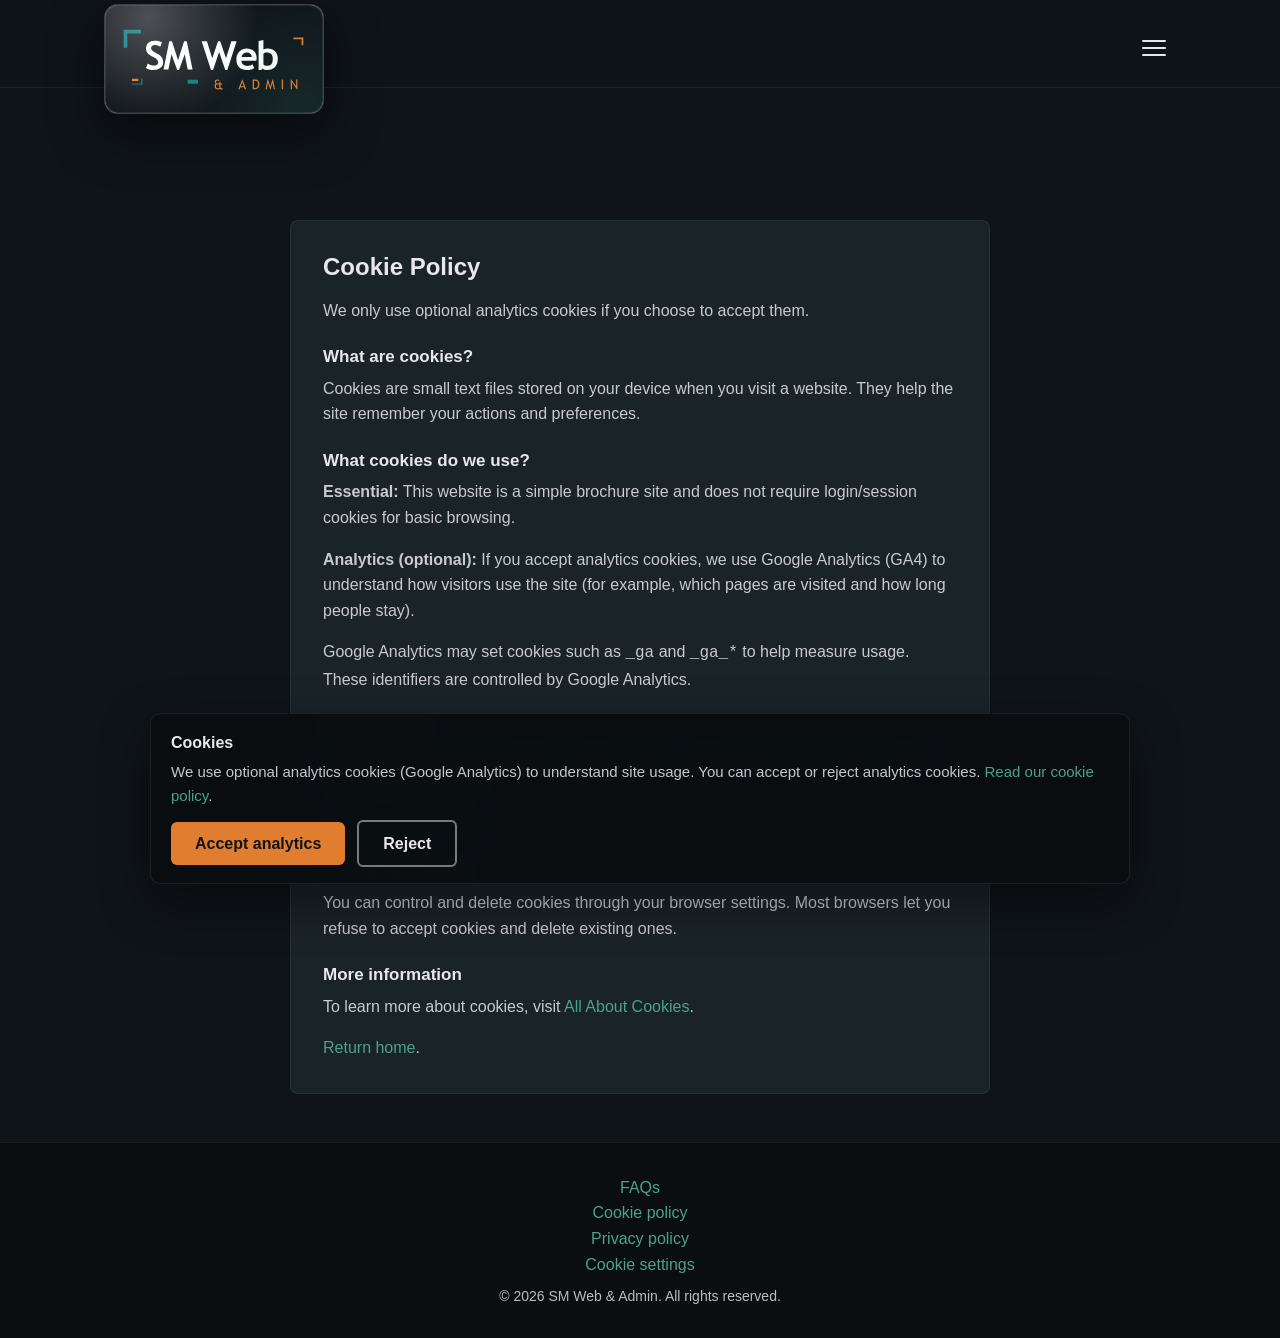
<file: cookie-policy.html>
<!DOCTYPE html>
<html lang="en">
<head>
  <meta charset="UTF-8" />
  <meta name="viewport" content="width=device-width, initial-scale=1.0" />
  <!-- Google tag (gtag.js) -->
  <script async src="https://www.googletagmanager.com/gtag/js?id=G-65TVHBEWNF"></script>
  <script>
    window.dataLayer = window.dataLayer || [];
    function gtag(){dataLayer.push(arguments);}
    gtag('consent', 'default', {
      analytics_storage: 'denied',
      wait_for_update: 500
    });
    gtag('js', new Date());
    gtag('config', 'G-65TVHBEWNF');
  </script>
  <meta name="description" content="Cookie policy for SM Web &amp; Admin — how we use cookies and Google Analytics on smwebadmin.com." />
  <meta name="robots" content="index,follow" />
  <link rel="canonical" href="https://smwebadmin.com/cookie-policy.html" />
  <meta name="theme-color" content="#0f1419" />
  <link rel="icon" href="images/favicon.ico?v=3" type="image/x-icon" />
  <link rel="icon" type="image/png" sizes="32x32" href="images/favicon-32x32.png?v=3" />
  <link rel="icon" type="image/png" sizes="16x16" href="images/favicon-16x16.png?v=3" />
  <link rel="apple-touch-icon" sizes="180x180" href="images/apple-touch-icon.png?v=3" />
  <link rel="icon" type="image/png" sizes="192x192" href="images/android-chrome-192x192.png?v=3" />
  <link rel="icon" type="image/png" sizes="512x512" href="images/android-chrome-512x512.png?v=3" />
  <link rel="manifest" href="site.webmanifest" />
  <link rel="stylesheet" href="css/styles.css" />
  <title>Cookie Policy — SM Web &amp; Admin</title>
</head>
<body>
  <header class="site-header">
    <div class="header-inner">
      <a href="index.html" class="logo" aria-label="SM Web &amp; Admin home">
        <img src="images/logo-black.svg" alt="SM Web &amp; Admin" width="168" height="84" />
      </a>
      <button type="button" class="nav-toggle" aria-label="Open menu" aria-expanded="false" aria-controls="main-nav">
        <span class="nav-toggle-inner" aria-hidden="true"><span></span><span></span><span></span></span>
      </button>
      <nav id="main-nav" class="nav" aria-label="Main">
        <a href="index.html#hero">Home</a>
        <a href="index.html#services">What we offer</a>
        <a href="index.html#fit">Who we can help</a>
        <a href="index.html#showcase">What you get</a>
        <a href="index.html#process">How we work</a>
        <a href="index.html#why">Why us?</a>
        <a href="faq.html">FAQs</a>
        <a href="index.html#contact">Contact</a>
      </nav>
    </div>
  </header>

  <main class="page-content">
    <div class="content-block">
      <h2>Cookie Policy</h2>
      <p>We only use optional analytics cookies if you choose to accept them.</p>

      <h3>What are cookies?</h3>
      <p>Cookies are small text files stored on your device when you visit a website. They help the site remember your actions and preferences.</p>

      <h3>What cookies do we use?</h3>
      <p><strong>Essential:</strong> This website is a simple brochure site and does not require login/session cookies for basic browsing.</p>
      <p><strong>Analytics (optional):</strong> If you accept analytics cookies, we use Google Analytics (GA4) to understand how visitors use the site (for example, which pages are visited and how long people stay).</p>
      <p>Google Analytics may set cookies such as <code>_ga</code> and <code>_ga_*</code> to help measure usage. These identifiers are controlled by Google Analytics.</p>

      <h3>Your choices</h3>
      <p>You can accept or reject analytics cookies via the cookie banner. You can also change your choice at any time:</p>
      <p><a href="#" data-cookie-action="settings">Change cookie settings</a></p>

      <h3>Managing cookies</h3>
      <p>You can control and delete cookies through your browser settings. Most browsers let you refuse to accept cookies and delete existing ones.</p>

      <h3>More information</h3>
      <p>To learn more about cookies, visit <a href="https://allaboutcookies.org/">All About Cookies</a>.</p>

      <p><a href="index.html">Return home</a>.</p>
    </div>
  </main>

  <footer class="site-footer">
    <div class="footer-inner">
      <p><a href="faq.html">FAQs</a></p>
      <p><a href="cookie-policy.html">Cookie policy</a></p>
      <p><a href="privacy-policy.html">Privacy policy</a></p>
      <p><a href="#" data-cookie-action="settings">Cookie settings</a></p>
      <p class="footer-copy">© <span id="copyright-year"></span> SM Web &amp; Admin. All rights reserved.</p>
    </div>
  </footer>

  <div id="cookie-banner" class="cookie-banner" role="dialog" aria-live="polite" aria-label="Cookie preferences" hidden>
    <div class="cookie-banner__inner">
      <p class="cookie-banner__title">Cookies</p>
      <p class="cookie-banner__text">
        We use optional analytics cookies (Google Analytics) to understand site usage. You can accept or reject analytics cookies.
        <a href="cookie-policy.html">Read our cookie policy</a>.
      </p>
      <div class="cookie-banner__actions">
        <button type="button" class="btn btn-primary cookie-banner__btn" data-cookie-action="accept">Accept analytics</button>
        <button type="button" class="btn btn-secondary cookie-banner__btn" data-cookie-action="reject">Reject</button>
      </div>
    </div>
  </div>
  <script>document.getElementById('copyright-year').textContent=new Date().getFullYear();</script>
  <script src="js/cookie-consent.js" defer></script>
  <script>(function(){var t=document.querySelector('.nav-toggle'),n=document.getElementById('main-nav');if(!t||!n)return;t.addEventListener('click',function(e){e.stopPropagation();var o=document.body.classList.toggle('nav-open');t.setAttribute('aria-expanded',o);t.setAttribute('aria-label',o?'Close menu':'Open menu');});n.querySelectorAll('a').forEach(function(a){a.addEventListener('click',function(){document.body.classList.remove('nav-open');t.setAttribute('aria-expanded','false');t.setAttribute('aria-label','Open menu');});});document.addEventListener('click',function(e){if(!document.body.classList.contains('nav-open'))return;var x=e.target;if(n.contains(x)||t.contains(x))return;document.body.classList.remove('nav-open');t.setAttribute('aria-expanded','false');t.setAttribute('aria-label','Open menu');});})();</script>
</body>
</html>
</file>
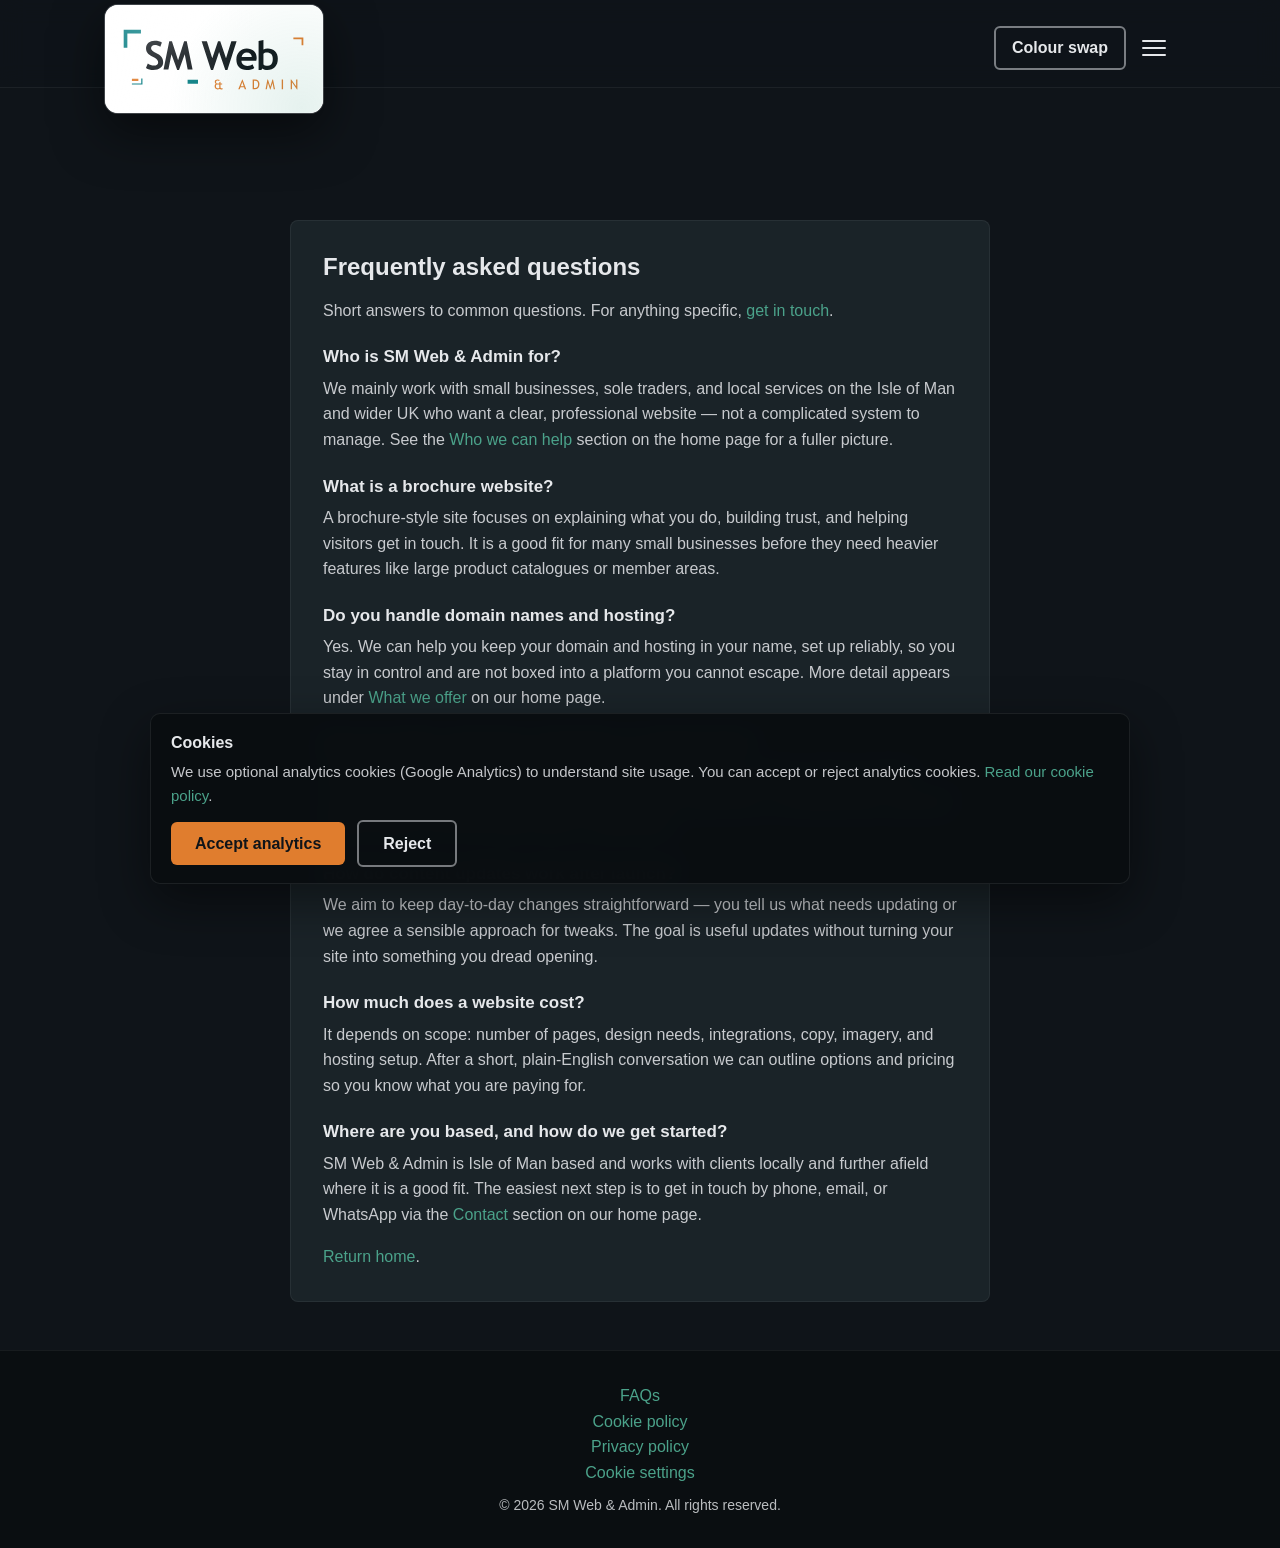
<file: faq.html>
<!DOCTYPE html>
<html lang="en">
<head>
  <meta charset="UTF-8" />
  <meta name="viewport" content="width=device-width, initial-scale=1.0" />
  <!-- Google tag (gtag.js) -->
  <script async src="https://www.googletagmanager.com/gtag/js?id=G-65TVHBEWNF"></script>
  <script>
    window.dataLayer = window.dataLayer || [];
    function gtag(){dataLayer.push(arguments);}
    gtag('consent', 'default', {
      analytics_storage: 'denied',
      wait_for_update: 500
    });
    gtag('js', new Date());
    gtag('config', 'G-65TVHBEWNF');
  </script>
  <meta name="description" content="FAQs for SM Web &amp; Admin — brochure websites, hosting, updates, e-commerce and bookings, and how to get started." />
  <meta name="robots" content="index,follow" />
  <link rel="canonical" href="https://smwebadmin.com/faq.html" />
  <meta name="theme-color" content="#0f1419" />
  <script>
    (function () {
      try {
        var saved = localStorage.getItem('theme');
        if (saved === 'light' || saved === 'dark' || saved === 'blend' || saved === 'twilight' || saved === 'reef' || saved === 'ember') {
          document.documentElement.dataset.theme = saved;
        }
      } catch (e) {}
    })();
  </script>
  <link rel="icon" href="images/favicon.ico?v=3" type="image/x-icon" />
  <link rel="icon" type="image/png" sizes="32x32" href="images/favicon-32x32.png?v=3" />
  <link rel="icon" type="image/png" sizes="16x16" href="images/favicon-16x16.png?v=3" />
  <link rel="apple-touch-icon" sizes="180x180" href="images/apple-touch-icon.png?v=3" />
  <link rel="icon" type="image/png" sizes="192x192" href="images/android-chrome-192x192.png?v=3" />
  <link rel="icon" type="image/png" sizes="512x512" href="images/android-chrome-512x512.png?v=3" />
  <link rel="manifest" href="site.webmanifest" />
  <link rel="stylesheet" href="css/styles.css" />
  <title>FAQs — SM Web &amp; Admin</title>
  <script type="application/ld+json">
  {
    "@context": "https://schema.org",
    "@type": "FAQPage",
    "mainEntity": [
      {
        "@type": "Question",
        "name": "Who is SM Web & Admin for?",
        "acceptedAnswer": {
          "@type": "Answer",
          "text": "We mainly work with small businesses, sole traders, and local services on the Isle of Man and wider UK who want a clear, professional website — not a complicated system to manage. See the Who we can help section on the home page for a fuller picture."
        }
      },
      {
        "@type": "Question",
        "name": "What is a brochure website?",
        "acceptedAnswer": {
          "@type": "Answer",
          "text": "A brochure-style site focuses on explaining what you do, building trust, and helping visitors get in touch. It is a good fit for many small businesses before they need heavier features like large product catalogues or member areas."
        }
      },
      {
        "@type": "Question",
        "name": "Do you handle domain names and hosting?",
        "acceptedAnswer": {
          "@type": "Answer",
          "text": "Yes. We can help you keep your domain and hosting in your name, set up reliably, so you stay in control and are not boxed into a platform you cannot escape. More detail appears under What we offer on our home page."
        }
      },
      {
        "@type": "Question",
        "name": "Can you add e-commerce, bookings, or similar later?",
        "acceptedAnswer": {
          "@type": "Answer",
          "text": "Often, yes. We usually start simple when that matches the business; when it makes sense we can integrate tools such as a small shop, payments, or booking flows, planned step by step so the site stays easy to understand."
        }
      },
      {
        "@type": "Question",
        "name": "How do content updates work after launch?",
        "acceptedAnswer": {
          "@type": "Answer",
          "text": "We aim to keep day-to-day changes straightforward — you tell us what needs updating or we agree a sensible approach for tweaks. The goal is useful updates without turning your site into something you dread opening."
        }
      },
      {
        "@type": "Question",
        "name": "How much does a website cost?",
        "acceptedAnswer": {
          "@type": "Answer",
          "text": "It depends on scope: number of pages, design needs, integrations, copy, imagery, and hosting setup. After a short, plain-English conversation we can outline options and pricing so you know what you are paying for."
        }
      },
      {
        "@type": "Question",
        "name": "Where are you based, and how do we get started?",
        "acceptedAnswer": {
          "@type": "Answer",
          "text": "SM Web & Admin is Isle of Man based and works with clients locally and further afield where it is a good fit. The easiest next step is to get in touch by phone, email, or WhatsApp via the Contact section on our home page."
        }
      }
    ]
  }
  </script>
</head>
<body>
  <a class="skip-link" href="#main">Skip to main content</a>

  <header class="site-header">
    <div class="header-inner">
      <a href="index.html" class="logo" aria-label="SM Web &amp; Admin home">
        <img id="site-logo" src="images/logo-black.svg" data-logo-light="images/logo-black.svg" data-logo-dark="images/logo-white.svg" alt="SM Web &amp; Admin" width="168" height="84" />
      </a>
      <div class="header-tools">
        <button type="button" class="theme-toggle" data-theme-toggle aria-pressed="false">
          <span class="theme-toggle__label">Colour swap</span>
        </button>
        <button type="button" class="nav-toggle" aria-label="Open menu" aria-expanded="false" aria-controls="main-nav">
          <span class="nav-toggle-inner" aria-hidden="true"><span></span><span></span><span></span></span>
        </button>
      </div>
      <nav id="main-nav" class="nav" aria-label="Main">
        <a href="index.html#hero">Home</a>
        <a href="index.html#services">What we offer</a>
        <a href="index.html#fit">Who we can help</a>
        <a href="index.html#showcase">What you get</a>
        <a href="index.html#process">How we work</a>
        <a href="index.html#why">Why us?</a>
        <a href="faq.html" aria-current="page">FAQs</a>
        <a href="index.html#contact">Contact</a>
      </nav>
    </div>
  </header>

  <main id="main" class="page-content">
    <div class="content-block">
      <h2>Frequently asked questions</h2>
      <p>Short answers to common questions. For anything specific, <a href="index.html#contact">get in touch</a>.</p>

      <h3 id="who-for">Who is SM Web &amp; Admin for?</h3>
      <p>We mainly work with small businesses, sole traders, and local services on the Isle of Man and wider UK who want a clear, professional website — not a complicated system to manage. See the <a href="index.html#fit">Who we can help</a> section on the home page for a fuller picture.</p>

      <h3 id="brochure">What is a brochure website?</h3>
      <p>A brochure-style site focuses on explaining what you do, building trust, and helping visitors get in touch. It is a good fit for many small businesses before they need heavier features like large product catalogues or member areas.</p>

      <h3 id="domain-hosting">Do you handle domain names and hosting?</h3>
      <p>Yes. We can help you keep your domain and hosting in your name, set up reliably, so you stay in control and are not boxed into a platform you cannot escape. More detail appears under <a href="index.html#services">What we offer</a> on our home page.</p>

      <h3 id="ecommerce-bookings">Can you add e-commerce, bookings, or similar later?</h3>
      <p>Often, yes. We usually start simple when that matches the business; when it makes sense we can integrate tools such as a small shop, payments, or booking flows, planned step by step so the site stays easy to understand.</p>

      <h3 id="updates">How do content updates work after launch?</h3>
      <p>We aim to keep day-to-day changes straightforward — you tell us what needs updating or we agree a sensible approach for tweaks. The goal is useful updates without turning your site into something you dread opening.</p>

      <h3 id="pricing">How much does a website cost?</h3>
      <p>It depends on scope: number of pages, design needs, integrations, copy, imagery, and hosting setup. After a short, plain-English conversation we can outline options and pricing so you know what you are paying for.</p>

      <h3 id="location-start">Where are you based, and how do we get started?</h3>
      <p>SM Web &amp; Admin is Isle of Man based and works with clients locally and further afield where it is a good fit. The easiest next step is to get in touch by phone, email, or WhatsApp via the <a href="index.html#contact">Contact</a> section on our home page.</p>

      <p><a href="index.html">Return home</a>.</p>
    </div>
  </main>

  <footer class="site-footer">
    <div class="footer-inner">
      <p><a href="faq.html">FAQs</a></p>
      <p><a href="cookie-policy.html">Cookie policy</a></p>
      <p><a href="privacy-policy.html">Privacy policy</a></p>
      <p><a href="#" data-cookie-action="settings">Cookie settings</a></p>
      <p class="footer-copy">© <span id="copyright-year"></span> SM Web &amp; Admin. All rights reserved.</p>
    </div>
  </footer>

  <div id="cookie-banner" class="cookie-banner" role="dialog" aria-live="polite" aria-label="Cookie preferences" hidden>
    <div class="cookie-banner__inner">
      <p class="cookie-banner__title">Cookies</p>
      <p class="cookie-banner__text">
        We use optional analytics cookies (Google Analytics) to understand site usage. You can accept or reject analytics cookies.
        <a href="cookie-policy.html">Read our cookie policy</a>.
      </p>
      <div class="cookie-banner__actions">
        <button type="button" class="btn btn-primary cookie-banner__btn" data-cookie-action="accept">Accept analytics</button>
        <button type="button" class="btn btn-secondary cookie-banner__btn" data-cookie-action="reject">Reject</button>
      </div>
    </div>
  </div>
  <script src="js/main.js" defer></script>
  <script src="js/cookie-consent.js" defer></script>
  <script>document.getElementById('copyright-year').textContent=new Date().getFullYear();</script>
</body>
</html>
</file>
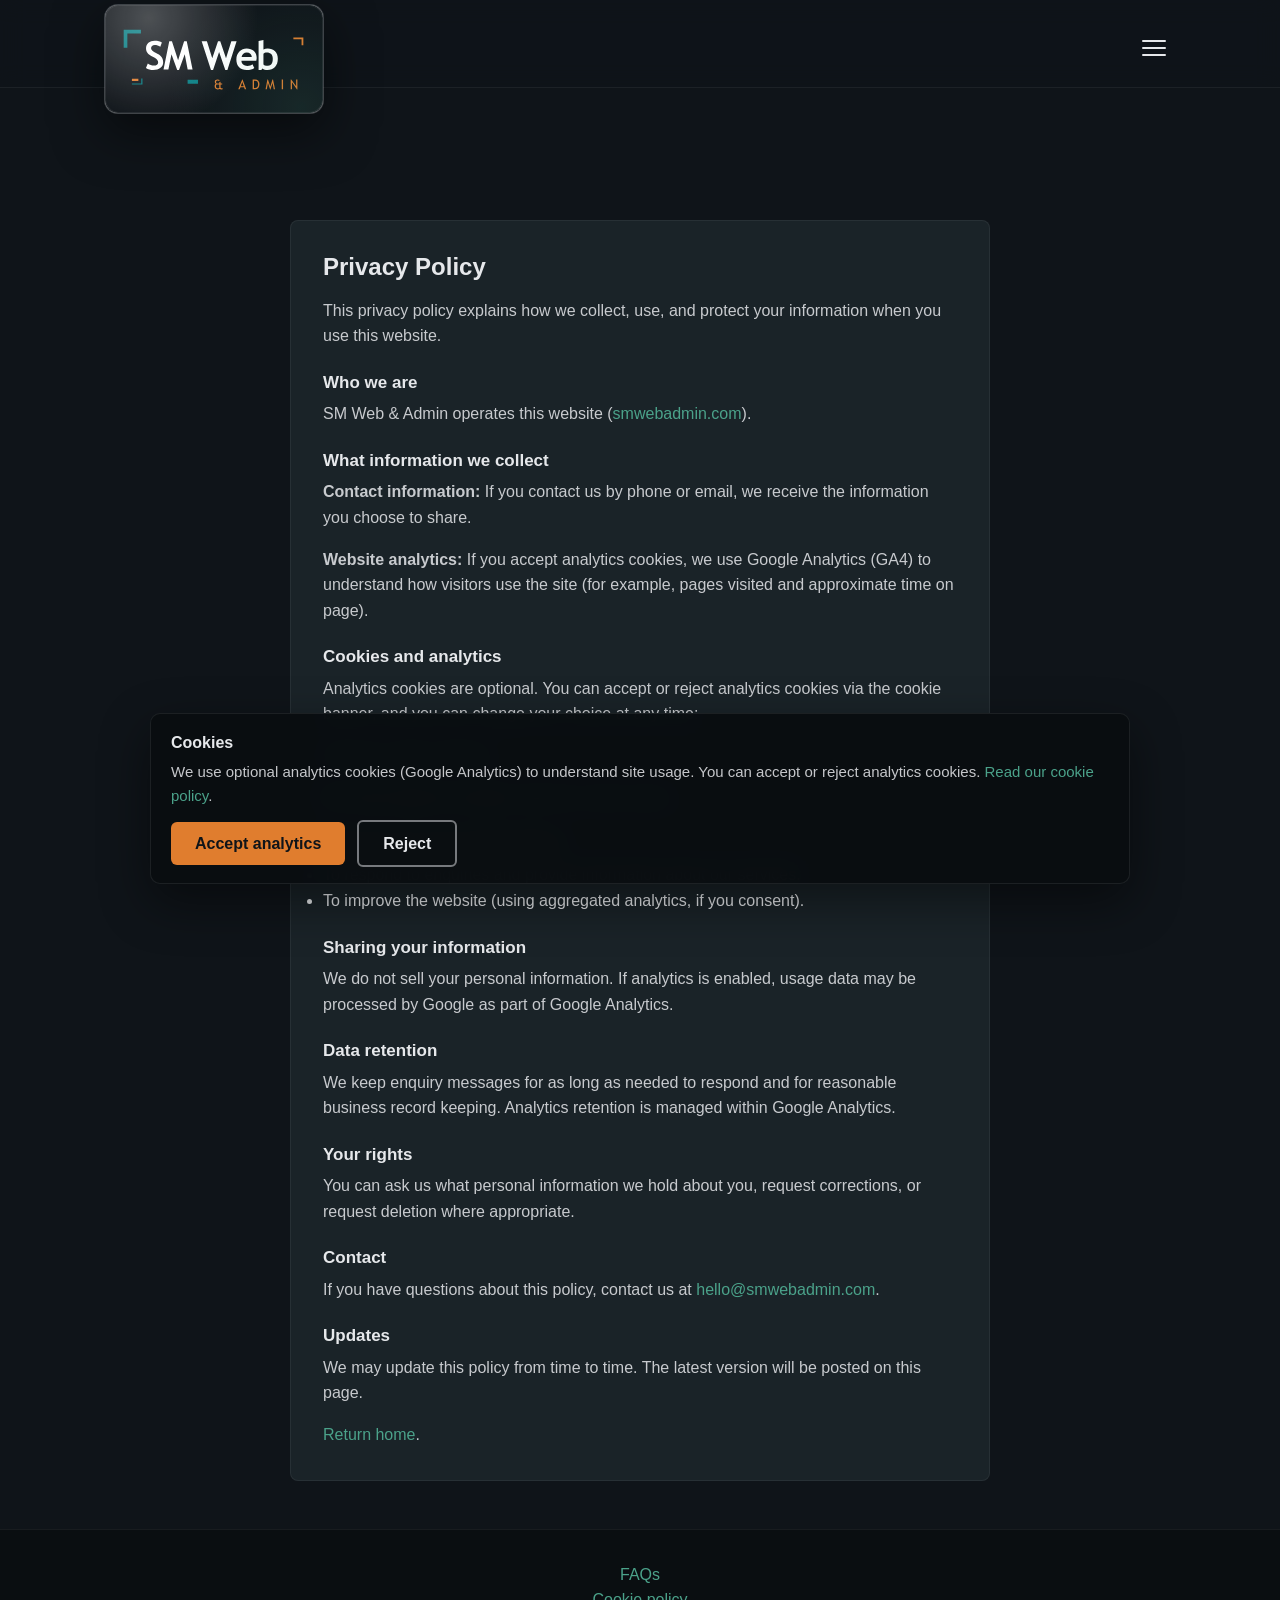
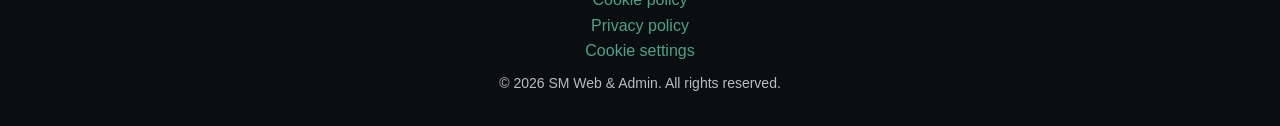
<file: privacy-policy.html>
<!DOCTYPE html>
<html lang="en">
<head>
  <meta charset="UTF-8" />
  <meta name="viewport" content="width=device-width, initial-scale=1.0" />
  <!-- Google tag (gtag.js) -->
  <script async src="https://www.googletagmanager.com/gtag/js?id=G-65TVHBEWNF"></script>
  <script>
    window.dataLayer = window.dataLayer || [];
    function gtag(){dataLayer.push(arguments);}
    gtag('consent', 'default', {
      analytics_storage: 'denied',
      wait_for_update: 500
    });
    gtag('js', new Date());
    gtag('config', 'G-65TVHBEWNF');
  </script>
  <meta name="description" content="Privacy policy for SM Web &amp; Admin — how we handle personal data and analytics on smwebadmin.com." />
  <meta name="robots" content="index,follow" />
  <link rel="canonical" href="https://smwebadmin.com/privacy-policy.html" />
  <meta name="theme-color" content="#0f1419" />
  <link rel="icon" href="images/favicon.ico?v=3" type="image/x-icon" />
  <link rel="icon" type="image/png" sizes="32x32" href="images/favicon-32x32.png?v=3" />
  <link rel="icon" type="image/png" sizes="16x16" href="images/favicon-16x16.png?v=3" />
  <link rel="apple-touch-icon" sizes="180x180" href="images/apple-touch-icon.png?v=3" />
  <link rel="icon" type="image/png" sizes="192x192" href="images/android-chrome-192x192.png?v=3" />
  <link rel="icon" type="image/png" sizes="512x512" href="images/android-chrome-512x512.png?v=3" />
  <link rel="manifest" href="site.webmanifest" />
  <link rel="stylesheet" href="css/styles.css" />
  <title>Privacy Policy — SM Web &amp; Admin</title>
</head>
<body>
  <header class="site-header">
    <div class="header-inner">
      <a href="index.html" class="logo" aria-label="SM Web &amp; Admin home">
        <img src="images/logo-black.svg" alt="SM Web &amp; Admin" width="168" height="84" />
      </a>
      <button type="button" class="nav-toggle" aria-label="Open menu" aria-expanded="false" aria-controls="main-nav">
        <span class="nav-toggle-inner" aria-hidden="true"><span></span><span></span><span></span></span>
      </button>
      <nav id="main-nav" class="nav" aria-label="Main">
        <a href="index.html#hero">Home</a>
        <a href="index.html#services">What we offer</a>
        <a href="index.html#fit">Who we can help</a>
        <a href="index.html#showcase">What you get</a>
        <a href="index.html#process">How we work</a>
        <a href="index.html#why">Why us?</a>
        <a href="faq.html">FAQs</a>
        <a href="index.html#contact">Contact</a>
      </nav>
    </div>
  </header>

  <main class="page-content">
    <div class="content-block">
      <h2>Privacy Policy</h2>
      <p>This privacy policy explains how we collect, use, and protect your information when you use this website.</p>

      <h3>Who we are</h3>
      <p>SM Web &amp; Admin operates this website (<a href="https://smwebadmin.com/">smwebadmin.com</a>).</p>

      <h3>What information we collect</h3>
      <p><strong>Contact information:</strong> If you contact us by phone or email, we receive the information you choose to share.</p>
      <p><strong>Website analytics:</strong> If you accept analytics cookies, we use Google Analytics (GA4) to understand how visitors use the site (for example, pages visited and approximate time on page).</p>

      <h3>Cookies and analytics</h3>
      <p>Analytics cookies are optional. You can accept or reject analytics cookies via the cookie banner, and you can change your choice at any time:</p>
      <p><a href="#" data-cookie-action="settings">Change cookie settings</a></p>
      <p>For more detail on cookies, see our <a href="cookie-policy.html">cookie policy</a>.</p>

      <h3>How we use your information</h3>
      <ul>
        <li>To respond to enquiries and provide information about our services.</li>
        <li>To improve the website (using aggregated analytics, if you consent).</li>
      </ul>

      <h3>Sharing your information</h3>
      <p>We do not sell your personal information. If analytics is enabled, usage data may be processed by Google as part of Google Analytics.</p>

      <h3>Data retention</h3>
      <p>We keep enquiry messages for as long as needed to respond and for reasonable business record keeping. Analytics retention is managed within Google Analytics.</p>

      <h3>Your rights</h3>
      <p>You can ask us what personal information we hold about you, request corrections, or request deletion where appropriate.</p>

      <h3>Contact</h3>
      <p>If you have questions about this policy, contact us at <a href="mailto:hello@smwebadmin.com">hello@smwebadmin.com</a>.</p>

      <h3>Updates</h3>
      <p>We may update this policy from time to time. The latest version will be posted on this page.</p>

      <p><a href="index.html">Return home</a>.</p>
    </div>
  </main>

  <footer class="site-footer">
    <div class="footer-inner">
      <p><a href="faq.html">FAQs</a></p>
      <p><a href="cookie-policy.html">Cookie policy</a></p>
      <p><a href="privacy-policy.html">Privacy policy</a></p>
      <p><a href="#" data-cookie-action="settings">Cookie settings</a></p>
      <p class="footer-copy">© <span id="copyright-year"></span> SM Web &amp; Admin. All rights reserved.</p>
    </div>
  </footer>

  <div id="cookie-banner" class="cookie-banner" role="dialog" aria-live="polite" aria-label="Cookie preferences" hidden>
    <div class="cookie-banner__inner">
      <p class="cookie-banner__title">Cookies</p>
      <p class="cookie-banner__text">
        We use optional analytics cookies (Google Analytics) to understand site usage. You can accept or reject analytics cookies.
        <a href="cookie-policy.html">Read our cookie policy</a>.
      </p>
      <div class="cookie-banner__actions">
        <button type="button" class="btn btn-primary cookie-banner__btn" data-cookie-action="accept">Accept analytics</button>
        <button type="button" class="btn btn-secondary cookie-banner__btn" data-cookie-action="reject">Reject</button>
      </div>
    </div>
  </div>

  <script>document.getElementById('copyright-year').textContent=new Date().getFullYear();</script>
  <script src="js/cookie-consent.js" defer></script>
  <script>(function(){var t=document.querySelector('.nav-toggle'),n=document.getElementById('main-nav');if(!t||!n)return;t.addEventListener('click',function(e){e.stopPropagation();var o=document.body.classList.toggle('nav-open');t.setAttribute('aria-expanded',o);t.setAttribute('aria-label',o?'Close menu':'Open menu');});n.querySelectorAll('a').forEach(function(a){a.addEventListener('click',function(){document.body.classList.remove('nav-open');t.setAttribute('aria-expanded','false');t.setAttribute('aria-label','Open menu');});});document.addEventListener('click',function(e){if(!document.body.classList.contains('nav-open'))return;var x=e.target;if(n.contains(x)||t.contains(x))return;document.body.classList.remove('nav-open');t.setAttribute('aria-expanded','false');t.setAttribute('aria-label','Open menu');});})();</script>
</body>
</html>
</file>
<file: css/styles.css>
/*
  SM Web & Admin — dark, broody one-pager
  Dark: #0f1419 (bg), #1a2328 (surface), #232f36 (elevated)
  Twilight: #0a1020 (bg), #121c2e (surface) — cool navy / indigo variant
  Reef: #0d1615 (bg), #142824 (surface) — teal + orange accent-forward
  Ember: warm dark hero/footer; light services + why (#f7f4f1) and white cards like blend
  Accent: #e07d2e (orange), #4ba28a (teal)
  Text: #e6e8eb (primary), rgba(230,232,235,0.8) (muted)
  Themes cycle: dark → light → blend → twilight → reef → ember → dark (see js/main.js).
  Order: tags, classes, IDs (alphabetical within groups).
*/

/****************************************************/
/*********************** TAGS ***********************/
/****************************************************/

*,
*::before,
*::after {
  margin: 0;
  padding: 0;
  box-sizing: border-box;
}

html {
  scroll-behavior: smooth;
  overflow-x: hidden;
}

@media (prefers-reduced-motion: reduce) {
  html { scroll-behavior: auto; }
}

body {
  font-family: Tahoma, "Segoe UI", Arial, sans-serif;
  font-size: 1rem;
  line-height: 1.6;
  color: #e6e8eb;
  background: #0f1419;
  min-height: 100vh;
  display: flex;
  flex-direction: column;
  padding-top: 9.25rem; /* content starts below overlapping logo */
  overflow-x: hidden;
}

/* Fixed header anchor offset */
section[id] {
  scroll-margin-top: 8rem;
}

.page-content .content-block h3[id] {
  scroll-margin-top: 8rem;
}

a {
  color: #e6e8eb;
  text-decoration: none;
}

a:hover {
  color: #e07d2e;
}

a:focus-visible {
  outline: 2px solid #e07d2e;
  outline-offset: 4px;
}

h1, h2, h3 {
  font-family: "Trebuchet MS", Trebuchet, Arial, sans-serif;
  font-weight: 700;
  line-height: 1.2;
  color: #e6e8eb;
}

blockquote {
  font-style: italic;
  border-left: 4px solid #4ba28a;
  padding-left: 1rem;
  margin: 1.5rem 0;
  color: rgba(230, 232, 235, 0.9);
}

/****************************************************/
/********************* SKIP LINK ********************/
/****************************************************/

.skip-link {
  position: absolute;
  top: -100%;
  left: 1rem;
  z-index: 100;
  padding: 0.5rem 1rem;
  background: #e07d2e;
  color: #0f1419;
  border-radius: 4px;
  transition: top 0.2s;
}

.skip-link:focus {
  top: 1rem;
}

/****************************************************/
/********************* HEADER ***********************/
/****************************************************/

.site-header {
  position: fixed;
  top: 0;
  left: 0;
  right: 0;
  z-index: 50;
  height: 5.5rem; /* fixed bar height; logo hangs down below */
  background: rgba(15, 20, 25, 0.92);
  backdrop-filter: blur(12px);
  border-bottom: 1px solid rgba(255, 255, 255, 0.06);
  overflow: visible; /* no scroll; logo may extend below */
}

.header-inner {
  max-width: 1200px;
  margin: 0 auto;
  padding: 0.5rem 1.25rem 0;
  height: 5.5rem;
  display: flex;
  align-items: flex-start; /* logo at top of bar so it hangs down into page */
  justify-content: space-between;
  overflow: visible;
  position: relative;
}

/* Colour swap + hamburger grouped on the right (nav is position:absolute) */
.header-tools {
  display: flex;
  align-items: center;
  gap: 0.375rem;
  margin-left: auto;
  align-self: center;
  flex-shrink: 0;
}

.logo {
  display: inline-block;
  position: relative;
  line-height: 0;
  margin-top: -0.25rem; /* nudge up so bar sits at top of logo */
  width: 176px;
  height: 88px;
  border-radius: 12px;
  background: rgba(255, 255, 255, 0.08);
  border: 1px solid rgba(255, 255, 255, 0.14);
  box-shadow:
    0 18px 50px rgba(0, 0, 0, 0.5),
    inset 0 1px 0 rgba(255, 255, 255, 0.16);
  overflow: hidden;
}

.logo::before {
  content: '';
  position: absolute;
  inset: 0;
  border-radius: inherit;
  background:
    radial-gradient(circle at 20% 12%, rgba(255, 255, 255, 0.26), transparent 55%),
    radial-gradient(circle at 90% 95%, rgba(75, 162, 138, 0.14), transparent 60%);
  pointer-events: none;
  z-index: 2;
}

.logo::after {
  content: '';
  position: absolute;
  inset: 0;
  border-radius: inherit;
  pointer-events: none;
  z-index: 3;
  box-shadow: inset 0 0 0 1px rgba(255, 255, 255, 0.08);
}

@supports ((-webkit-backdrop-filter: blur(1px)) or (backdrop-filter: blur(1px))) {
  .logo {
    -webkit-backdrop-filter: blur(14px) saturate(140%);
    backdrop-filter: blur(14px) saturate(140%);
  }
}

.logo img {
  display: block;
  box-sizing: border-box;
  width: 100%;
  height: 100%;
  padding: 0;
  border-radius: 0;
  background: transparent;
  box-shadow: none;
  object-fit: cover;
  object-position: center;
  transform: scale(1.02);
  transform-origin: center;
  /* no negative margin; logo simply extends below header */
  position: relative;
  z-index: 1;
}

/* Always-hamburger nav (avoid clutter on desktop) */
.nav {
  position: absolute;
  top: calc(100% - 0.25rem);
  right: 1.25rem;
  left: 1.25rem;
  display: flex;
  flex-direction: column;
  align-items: stretch;
  gap: 0;
  max-height: 0;
  overflow: hidden;
  opacity: 0;
  pointer-events: none;
  transition: max-height 0.3s ease, opacity 0.2s ease;
  padding-top: 0;
  margin-top: 0;
  border-top: 1px solid transparent;
  background: rgba(15, 20, 25, 0.98);
  border: 1px solid rgba(255, 255, 255, 0.08);
  border-radius: 10px;
  box-shadow: 0 18px 50px rgba(0, 0, 0, 0.45);
  backdrop-filter: blur(12px);
  z-index: 60;
}

body.nav-open .nav {
  max-height: min(90vh, 40rem);
  overflow-x: hidden;
  overflow-y: auto;
  opacity: 1;
  pointer-events: auto;
  padding-top: 0.75rem;
  padding-bottom: 0.75rem;
  margin-top: 0.75rem;
  border-top-color: rgba(255, 255, 255, 0.08);
}

.nav a {
  font-weight: 500;
  color: rgba(230, 232, 235, 0.9);
}

.nav a:hover {
  color: #e07d2e;
}

/* Hamburger: hidden on desktop */
.nav-toggle {
  display: flex;
  align-self: center;
  align-items: center;
  justify-content: center;
  width: 44px;
  height: 44px;
  padding: 0;
  border: none;
  background: transparent;
  color: inherit;
  cursor: pointer;
  border-radius: 6px;
}

.nav a {
  display: block;
  padding: 0.6rem 1rem;
  font-size: 1rem;
  border-radius: 8px;
}

.nav a:hover {
  background: rgba(255, 255, 255, 0.06);
}
.nav-toggle:hover {
  background: rgba(255, 255, 255, 0.06);
  color: #e07d2e;
}
.nav-toggle:focus-visible {
  outline: 2px solid #e07d2e;
  outline-offset: 4px;
}
.nav-toggle-inner {
  display: flex;
  flex-direction: column;
  align-items: center;
  justify-content: center;
  gap: 5px;
  width: 24px;
  height: 18px;
}
.nav-toggle-inner span {
  display: block;
  width: 24px;
  height: 2px;
  background: currentColor;
  border-radius: 1px;
  transition: transform 0.25s ease, opacity 0.2s ease;
}
body.nav-open .nav-toggle-inner span:nth-child(1) {
  transform: translateY(7px) rotate(45deg);
}
body.nav-open .nav-toggle-inner span:nth-child(2) {
  opacity: 0;
}
body.nav-open .nav-toggle-inner span:nth-child(3) {
  transform: translateY(-7px) rotate(-45deg);
}

/****************************************************/
/********************* HERO *************************/
/****************************************************/

.hero {
  position: relative;
  min-height: 70vh;
  display: flex;
  align-items: center;
  justify-content: center;
  padding: 4rem 1.5rem;
  overflow: hidden;
}

.hero-bg {
  position: absolute;
  inset: 0;
  background:
    radial-gradient(ellipse 80% 60% at 50% 0%, rgba(75, 162, 138, 0.12) 0%, transparent 50%),
    radial-gradient(ellipse 70% 50% at 85% 85%, rgba(224, 125, 46, 0.15) 0%, transparent 55%),
    radial-gradient(ellipse 50% 40% at 15% 70%, rgba(224, 125, 46, 0.08) 0%, transparent 50%),
    linear-gradient(180deg, #0f1419 0%, #141c21 50%, #0f1419 100%);
  pointer-events: none;
}

/* Floating shapes (Junabase-style background motion) */
.hero-shapes {
  position: absolute;
  inset: 0;
  overflow: visible;
  pointer-events: none;
  z-index: 0;
}

/* Parallax: shapes follow mouse with different depths */
.shape-wrap {
  position: absolute;
  transition: transform 0.2s ease-out;
  will-change: transform;
}

.shape-wrap--1 { --depth: 1.2; top: 10%; left: 5%; width: 280px; height: 280px; }
.shape-wrap--2 { --depth: 1.6; top: 60%; right: 10%; left: auto; width: 200px; height: 200px; }
.shape-wrap--3 { --depth: 1; bottom: 20%; left: 20%; top: auto; width: 160px; height: 160px; }
.shape-wrap--4 { --depth: 0.8; top: 30%; right: 25%; left: auto; width: 120px; height: 120px; }
.shape-wrap--5 { --depth: 1.4; bottom: 30%; right: 15%; left: auto; top: auto; width: 180px; height: 180px; }
.shape-wrap--6 { --depth: 0.6; top: 70%; left: 40%; width: 100px; height: 100px; }

.hero .hero-shapes .shape-wrap {
  transform: translate(
    calc(var(--mx, 0) * 24px * var(--depth, 1)),
    calc(var(--my, 0) * 24px * var(--depth, 1))
  );
}

@media (prefers-reduced-motion: reduce) {
  .hero .hero-shapes .shape-wrap {
    transform: none;
  }
}

.shape {
  position: absolute;
  border-radius: 50%;
  filter: blur(50px);
  opacity: 0.25;
  will-change: transform;
}

.shape-wrap--1 .shape { width: 280px; height: 280px; background: rgba(75, 162, 138, 0.4); top: 0; left: 0; animation: float1 18s ease-in-out infinite; }
.shape-wrap--2 .shape { width: 200px; height: 200px; background: rgba(224, 125, 46, 0.35); top: 0; right: 0; left: auto; animation: float2 22s ease-in-out infinite; }
.shape-wrap--3 .shape { width: 160px; height: 160px; background: rgba(29, 83, 102, 0.25); bottom: 0; left: 0; top: auto; animation: float3 20s ease-in-out infinite; }
.shape-wrap--4 .shape { width: 120px; height: 120px; background: rgba(75, 162, 138, 0.3); top: 0; right: 0; left: auto; animation: float4 16s ease-in-out infinite; }
.shape-wrap--5 .shape { width: 180px; height: 180px; background: rgba(224, 125, 46, 0.25); bottom: 0; right: 0; left: auto; top: auto; animation: float5 24s ease-in-out infinite; }
.shape-wrap--6 .shape { width: 100px; height: 100px; background: rgba(29, 83, 102, 0.2); top: 0; left: 0; animation: float6 14s ease-in-out infinite; }

@keyframes float1 {
  0%, 100% { transform: translate(0, 0) scale(1); }
  33% { transform: translate(30px, -20px) scale(1.05); }
  66% { transform: translate(-15px, 25px) scale(0.95); }
}

@keyframes float2 {
  0%, 100% { transform: translate(0, 0) scale(1); }
  50% { transform: translate(-40px, -30px) scale(1.1); }
}

@keyframes float3 {
  0%, 100% { transform: translate(0, 0); }
  25% { transform: translate(20px, 15px); }
  75% { transform: translate(-25px, -10px); }
}

@keyframes float4 {
  0%, 100% { transform: translate(0, 0); }
  50% { transform: translate(-20px, 25px); }
}

@keyframes float5 {
  0%, 100% { transform: translate(0, 0) scale(1); }
  33% { transform: translate(25px, 20px) scale(1.08); }
  66% { transform: translate(-30px, -15px) scale(0.92); }
}

@keyframes float6 {
  0%, 100% { transform: translate(0, 0); }
  50% { transform: translate(15px, -20px); }
}

/* Scroll-linked: shapes fade as you scroll past hero (Atuin-style) */
body.scroll-past-hero .hero-shapes .shape {
  opacity: 0.04;
  transition: opacity 0.6s ease;
}

/* Mouse-follow spotlight — stronger teal + orange glow */
.hero-spotlight {
  position: absolute;
  width: 140%;
  height: 140%;
  top: -20%;
  left: -20%;
  pointer-events: none;
  z-index: 0;
  background:
    radial-gradient(
      circle 45vmax at var(--spotlight-x, 50%) var(--spotlight-y, 50%),
      rgba(224, 125, 46, 0.12) 0%,
      transparent 45%
    ),
    radial-gradient(
      circle 38vmax at var(--spotlight-x, 50%) var(--spotlight-y, 50%),
      rgba(75, 162, 138, 0.18) 0%,
      transparent 50%
    );
  opacity: 0;
  transition: opacity 0.35s ease;
}

.hero:hover .hero-spotlight,
.hero:focus-within .hero-spotlight {
  opacity: 1;
}

@media (prefers-reduced-motion: reduce) {
  .shape {
    animation: none;
    opacity: 0.12;
  }
}

.hero-content {
  position: relative;
  z-index: 1;
  max-width: 680px;
  text-align: center;
  opacity: 0;
  transform: translateY(16px);
  transition: opacity 0.7s ease-out, transform 0.7s ease-out;
}

body.hero-loaded .hero-content {
  opacity: 1;
  transform: translateY(0);
}

@media (prefers-reduced-motion: reduce) {
  .hero-content {
    opacity: 1;
    transform: none;
    transition: none;
  }
}

.hero-kicker {
  font-size: 0.9375rem;
  font-weight: 500;
  color: #4ba28a;
  letter-spacing: 0.02em;
  margin-bottom: 0.5rem;
  text-transform: uppercase;
}

.hero h1 {
  font-size: clamp(2rem, 5vw, 3rem);
  color: #e6e8eb;
  margin-bottom: 1rem;
  line-height: 1.15;
}

.hero-line {
  display: block;
}

.hero-lead {
  font-size: 1.125rem;
  color: rgba(230, 232, 235, 0.85);
  margin-bottom: 2rem;
}

.hero-scroll-cue {
  display: inline-flex;
  flex-direction: column;
  align-items: center;
  gap: 0.25rem;
  margin-top: 2.5rem;
  color: rgba(230, 232, 235, 0.6);
  font-size: 0.8125rem;
  font-weight: 500;
  transition: opacity 0.2s, color 0.2s;
}

.hero-scroll-cue:hover {
  opacity: 1;
  color: #e07d2e;
}

.hero-scroll-icon {
  font-size: 1.25rem;
  animation: scrollBounce 2s ease-in-out infinite;
}

@media (prefers-reduced-motion: reduce) {
  .hero-scroll-icon { animation: none; }
}

@keyframes scrollBounce {
  0%, 100% { transform: translateY(0); }
  50% { transform: translateY(4px); }
}
.hero-cta {
  display: flex;
  flex-wrap: wrap;
  gap: 1rem;
  justify-content: center;
}

/****************************************************/
/********************* BUTTONS **********************/
/****************************************************/

.btn {
  display: inline-block;
  padding: 0.75rem 1.5rem;
  font-weight: 600;
  font-size: 1rem;
  border-radius: 6px;
  transition: transform 0.15s, box-shadow 0.15s;
  font-family: inherit;
  line-height: 1.2;
}

.btn:focus-visible {
  outline: 2px solid #e07d2e;
  outline-offset: 4px;
}

button.btn {
  appearance: none;
  -webkit-appearance: none;
  cursor: pointer;
}

.btn:hover {
  transform: translateY(-1px);
  box-shadow: 0 4px 14px rgba(0, 0, 0, 0.12);
}

.btn-primary {
  background: #e07d2e;
  background-color: #e07d2e;
  color: #0f1419;
  border: 0;
}

.btn-primary:hover {
  color: #0f1419;
  background: #c96f22;
  background-color: #c96f22;
}

button.btn.btn-primary {
  border: 0;
}

.btn-secondary {
  background: transparent;
  background-color: transparent;
  color: #e6e8eb;
  border: 2px solid rgba(230, 232, 235, 0.5);
}

.btn-secondary:hover {
  color: #e6e8eb;
  border-color: #4ba28a;
  background: rgba(75, 162, 138, 0.15);
  background-color: rgba(75, 162, 138, 0.15);
}

/****************************************************/
/********************* SECTIONS *********************/
/****************************************************/

.section {
  padding: 4rem 1.5rem;
}

.section-inner {
  width: 100%;
  max-width: 900px;
  margin-left: auto;
  margin-right: auto;
  box-sizing: border-box;
}

.section h2 {
  font-size: clamp(1.5rem, 3vw, 1.875rem);
  color: #e6e8eb;
  margin-bottom: 0.75rem;
}

.section-intro {
  font-size: 1.0625rem;
  margin-bottom: 2rem;
  color: rgba(230, 232, 235, 0.8);
}

/* Section lists (reset-friendly bullets) */
.section-inner ul {
  margin: 0 0 1.75rem;
  padding-left: 1.5rem;
}

.section-inner ul li {
  margin: 0.5rem 0;
  color: rgba(230, 232, 235, 0.85);
}

.section-inner ul li::marker {
  color: #4ba28a;
}

/* Services grid */
.section--services {
  background: #141c21;
}

.services-grid {
  list-style: none;
  display: grid;
  grid-template-columns: repeat(auto-fit, minmax(260px, 1fr));
  gap: 1.5rem;
  margin-top: 2rem;
}

.service-card {
  background: #1a2328;
  padding: 1.75rem;
  border-radius: 8px;
  border: 1px solid rgba(255, 255, 255, 0.06);
  transition: transform 0.2s, box-shadow 0.2s, border-color 0.2s;
}

.service-card:hover {
  transform: translateY(-2px);
  border-color: rgba(75, 162, 138, 0.3);
  box-shadow: 0 8px 24px rgba(0, 0, 0, 0.3);
}

.service-num {
  display: block;
  font-size: 2rem;
  font-weight: 600;
  color: #4ba28a;
  opacity: 0.6;
  margin-bottom: 0.5rem;
  line-height: 1;
}

.service-card h3 {
  font-size: 1.125rem;
  color: #e6e8eb;
  margin-bottom: 0.5rem;
}

.service-card p {
  font-size: 0.9375rem;
  margin: 0;
  color: rgba(230, 232, 235, 0.8);
}

/* Showcase / What you get */
.section--showcase {
  background: #0f1419;
}

.case-study {
  display: grid;
  grid-template-columns: minmax(0, 1.2fr) minmax(0, 0.8fr);
  gap: 2rem;
  margin-top: 2rem;
  align-items: center;
  background: #1a2328;
  border: 1px solid rgba(255, 255, 255, 0.06);
  border-radius: 12px;
  padding: 1.5rem;
  overflow: hidden;
}

.case-study .mockup-card {
  align-self: center;
}

.case-study__content {
  background: transparent;
  border: none;
  border-radius: 0;
  padding: 0;
  display: flex;
  flex-direction: column;
  justify-content: center;
}

.case-study__media {
  background: transparent;
  border: none;
  border-radius: 10px;
  box-shadow: none;
}

.case-study__media:hover {
  transform: none;
  border-color: transparent;
  box-shadow: none;
}

.case-study:hover {
  border-color: rgba(75, 162, 138, 0.25);
  box-shadow: 0 12px 32px rgba(0, 0, 0, 0.25);
}

.case-study:hover .mockup-overlay {
  opacity: 1;
}

.case-study__kicker {
  font-size: 0.8125rem;
  font-weight: 600;
  letter-spacing: 0.06em;
  text-transform: uppercase;
  color: #4ba28a;
  margin-bottom: 0.5rem;
}

.case-study__title {
  font-size: 1.5rem;
  margin-bottom: 0.75rem;
}

.case-study__text {
  color: rgba(230, 232, 235, 0.85);
  margin-bottom: 1rem;
}

.case-study__list {
  list-style: none;
  margin: 0 0 1.5rem;
  padding: 0;
  display: grid;
  gap: 0.5rem;
  color: rgba(230, 232, 235, 0.85);
  font-size: 0.9375rem;
}

.case-study__list li {
  position: relative;
  padding-left: 1.25rem;
}

.case-study__list li::before {
  content: '';
  position: absolute;
  left: 0;
  top: 0.55rem;
  width: 0.55rem;
  height: 0.55rem;
  border-radius: 999px;
  background: rgba(75, 162, 138, 0.75);
}

.case-study__actions {
  display: flex;
  flex-wrap: wrap;
  gap: 1rem;
}

.mockup-card {
  position: relative;
  display: block;
  background: #1a2328;
  border-radius: 10px;
  border: 1px solid rgba(255, 255, 255, 0.06);
  overflow: hidden;
  transition: transform 0.25s ease, border-color 0.25s ease, box-shadow 0.25s ease;
  text-decoration: none;
  color: inherit;
}

.mockup-card:hover {
  transform: translateY(-4px);
  border-color: rgba(75, 162, 138, 0.25);
  box-shadow: 0 12px 32px rgba(0, 0, 0, 0.25);
}

.mockup-card:hover .mockup-overlay {
  opacity: 1;
}

.mockup-overlay {
  position: absolute;
  inset: 0;
  display: flex;
  flex-direction: column;
  align-items: center;
  justify-content: center;
  gap: 0.35rem;
  background: rgba(0, 0, 0, 0.78);
  opacity: 0;
  transition: opacity 0.25s ease;
}

.mockup-overlay-text {
  font-size: 0.875rem;
  font-weight: 600;
  color: #e6e8eb;
  letter-spacing: 0.02em;
}

.mockup-overlay-url {
  font-size: 0.75rem;
  color: rgba(230, 232, 235, 0.75);
}

.mockup-screenshot {
  display: block;
  width: 100%;
  height: auto;
  min-height: 140px;
  object-fit: cover;
  vertical-align: middle;
}

.mockup-screen--screenshot {
  padding: 0;
  min-height: 180px;
  position: relative;
  background: #141c21;
}

.mockup-screenshot-fallback {
  display: none;
  position: absolute;
  inset: 0;
  flex-direction: column;
  align-items: center;
  justify-content: center;
  gap: 0.25rem;
  padding: 1rem;
  background: #141c21;
}

.mockup-screen--screenshot.mockup-screen--fallback .mockup-screenshot {
  display: none;
}

.mockup-screen--screenshot.mockup-screen--fallback .mockup-screenshot-fallback {
  display: flex;
}

.mockup-fallback-title {
  font-size: 0.9375rem;
  font-weight: 600;
  color: rgba(230, 232, 235, 0.9);
}

.mockup-fallback-url {
  font-size: 0.75rem;
  color: rgba(230, 232, 235, 0.5);
}

.mockup-chrome {
  background: #232f36;
  padding: 0.6rem 0.75rem;
  display: flex;
  gap: 0.4rem;
}

.mockup-dot {
  width: 10px;
  height: 10px;
  border-radius: 50%;
  background: rgba(255, 255, 255, 0.2);
}

.mockup-dot:nth-child(1) { background: #e07d2e; }
.mockup-dot:nth-child(2) { background: #4ba28a; }
.mockup-dot:nth-child(3) { background: #5a6b78; }

.mockup-screen {
  padding: 1.25rem;
  min-height: 100px;
  background: linear-gradient(180deg, #1a2328 0%, #141c21 100%);
}

@media (max-width: 900px) {
  .case-study {
    grid-template-columns: 1fr;
    padding: 1.25rem;
  }
}

.mockup-placeholder {
  height: 8px;
  border-radius: 4px;
  background: rgba(255, 255, 255, 0.08);
  margin-bottom: 0.6rem;
}

.mockup-placeholder--title {
  height: 12px;
  width: 70%;
  margin-bottom: 1rem;
}

.mockup-placeholder--short {
  width: 55%;
}

/* Why section */
.section--why {
  background: #141c21;
}

.pullquote {
  font-size: 1.125rem;
  color: rgba(230, 232, 235, 0.9);
}

/* CTA section — same section-inner as other sections so alignment matches */
.section--cta {
  background: linear-gradient(180deg, #0f1419 0%, #141c21 50%, #0f1419 100%);
  text-align: center;
}

/* Prevent scroll-reveal leaving contact section offset; match why section exactly */
.section--cta .section-inner {
  width: 100%;
  max-width: 900px;
}

.contact-actions {
  margin-top: 1.5rem;
}

.contact-links {
  display: inline-flex;
  align-items: center;
  justify-content: center;
  gap: 0.75rem;
  flex-wrap: wrap;
}

.contact-links__btn {
  display: inline-flex;
  align-items: center;
  justify-content: center;
  width: 3.25rem;
  height: 3.25rem;
  border-radius: 50%;
  border: 2px solid rgba(230, 232, 235, 0.45);
  color: rgba(230, 232, 235, 0.95);
  text-decoration: none;
  transition: border-color 0.15s, color 0.15s, transform 0.15s;
}

.contact-links__btn .fa-solid,
.contact-links__btn .fa-brands {
  font-size: 1.125rem;
  line-height: 1;
}

.contact-links__btn:hover {
  color: #e07d2e;
  border-color: #e07d2e;
  transform: translateY(-1px);
}

.contact-note {
  margin-top: 1rem;
  font-size: 0.9375rem;
  color: rgba(230, 232, 235, 0.7);
}

/****************************************************/
/********************* FOOTER ***********************/
/****************************************************/

.site-footer {
  margin-top: auto;
  padding: 2rem 1.5rem;
  background: #0a0e11;
  color: rgba(230, 232, 235, 0.9);
  text-align: center;
  border-top: 1px solid rgba(255, 255, 255, 0.06);
}

.footer-inner {
  max-width: 1100px;
  margin: 0 auto;
}

.footer-tagline {
  font-size: 0.875rem;
  font-weight: 500;
  letter-spacing: 0.04em;
  color: rgba(230, 232, 235, 0.92);
  margin-bottom: 0.5rem;
}

.site-footer a {
  color: #4ba28a;
}

.site-footer a:hover {
  color: #e07d2e;
}

.footer-copy {
  margin-top: 0.5rem;
  font-size: 0.875rem;
  color: rgba(230, 232, 235, 0.8);
}

/****************************************************/
/********************* SCROLL REVEAL ****************/
/****************************************************/

@media (prefers-reduced-motion: reduce) {
  .section { opacity: 1; transform: none; }
}

@supports (animation-timeline: view()) {
  :root {
    --reveal-x: 40px;
    --reveal-y: 30px;
  }

  @media (max-width: 600px) {
    :root {
      --reveal-x: 20px;
      --reveal-y: 15px;
    }
  }

  @keyframes revealIn {
    from {
      opacity: 0;
      transform: translate(var(--dir-x, var(--reveal-x)), var(--reveal-y));
    }
    to {
      opacity: 1;
      transform: translate(0, 0);
    }
  }

  .section {
    opacity: 0;
    view-timeline-name: --reveal;
    view-timeline-axis: block;
    animation: revealIn 0.7s ease-out both;
    animation-timeline: --reveal;
    animation-range: entry 0% cover 35%;
  }

  .section:nth-of-type(odd)  { --dir-x: var(--reveal-x); }
  .section:nth-of-type(even) { --dir-x: calc(var(--reveal-x) * -1); }

  /* No reveal on contact so it doesn’t get left offset vs why section */
  .section--cta {
    animation: none;
    opacity: 1;
    view-timeline-name: unset;
    animation-timeline: unset;
  }
}

/* Fallback when view() not supported */
@supports not (animation-timeline: view()) {
  .section {
    opacity: 1;
  }
}

/****************************************************/
/********************* RESPONSIVE *******************/
/****************************************************/

/* Subpages (404, cookie-policy) */
.page-content {
  flex: 1;
  padding: 3rem 1.5rem;
  background: #0f1419;
}

.content-block {
  max-width: 700px;
  margin: 0 auto;
  background: #1a2328;
  padding: 2rem;
  border-radius: 8px;
  border: 1px solid rgba(255, 255, 255, 0.06);
}

.content-block h2 {
  margin-bottom: 1rem;
  color: #e6e8eb;
}

.content-block h3 {
  margin-top: 1.5rem;
  margin-bottom: 0.5rem;
  font-size: 1.0625rem;
  color: #e6e8eb;
}

.content-block p {
  margin-bottom: 1rem;
  color: rgba(230, 232, 235, 0.85);
}

.content-block p:last-child {
  margin-bottom: 0;
}

.content-block a {
  color: #4ba28a;
}

.content-block a:hover {
  color: #e07d2e;
}

html[data-theme="light"] .page-content {
  background: #f6f7f9;
}

html[data-theme="light"] .content-block {
  background: #ffffff;
  border-color: rgba(15, 20, 25, 0.08);
  box-shadow: 0 10px 28px rgba(0, 0, 0, 0.06);
}

html[data-theme="light"] .content-block h2 {
  color: #1d5366;
}

html[data-theme="light"] .content-block h3 {
  color: #0f1419;
}

html[data-theme="light"] .content-block p {
  color: rgba(15, 20, 25, 0.78);
}

html[data-theme="light"] .content-block a {
  color: #1d5366;
}

html[data-theme="light"] .content-block a:hover {
  color: #c96f22;
}

/* Blend: subpages mirror lifted light surfaces on a darker ribbon (same idea as blended services cards) */
html[data-theme="blend"] .page-content {
  background: #141c21;
}

html[data-theme="blend"] .content-block {
  background: #ffffff;
  border-color: rgba(15, 20, 25, 0.08);
  box-shadow: 0 10px 28px rgba(0, 0, 0, 0.12);
}

html[data-theme="blend"] .content-block h2 {
  color: #1d5366;
}

html[data-theme="blend"] .content-block h3 {
  color: #0f1419;
}

html[data-theme="blend"] .content-block p {
  color: rgba(15, 20, 25, 0.82);
}

html[data-theme="blend"] .content-block a {
  color: #1d5366;
}

html[data-theme="blend"] .content-block a:hover {
  color: #c96f22;
}

/* Twilight: subpages — cool navy shell, slightly lifted cards */
html[data-theme="twilight"] .page-content {
  background: #0a1020;
}

html[data-theme="twilight"] .content-block {
  background: #121c2e;
  border-color: rgba(120, 160, 220, 0.12);
  box-shadow: 0 12px 32px rgba(0, 8, 24, 0.45);
}

html[data-theme="twilight"] .content-block h2 {
  color: #b8d4f0;
}

html[data-theme="twilight"] .content-block a {
  color: #6fc9b4;
}

html[data-theme="twilight"] .content-block a:hover {
  color: #e07d2e;
}

/* Reef: subpages — deep teal shell, cards with teal edge + orange hover */
html[data-theme="reef"] .page-content {
  background: #0d1615;
}

html[data-theme="reef"] .content-block {
  background: #142824;
  border-color: rgba(75, 162, 138, 0.22);
  box-shadow: 0 12px 32px rgba(0, 20, 16, 0.5);
}

html[data-theme="reef"] .content-block h2 {
  color: #5ed4b8;
}

html[data-theme="reef"] .content-block a {
  color: #4ba28a;
}

html[data-theme="reef"] .content-block a:hover {
  color: #f0a060;
}

/* Ember: subpages — same lift as blend (dark band, white card) */
html[data-theme="ember"] .page-content {
  background: #1a140f;
}

html[data-theme="ember"] .content-block {
  background: #ffffff;
  border-color: rgba(15, 20, 25, 0.08);
  box-shadow: 0 10px 28px rgba(0, 0, 0, 0.12);
}

html[data-theme="ember"] .content-block h2 {
  color: #1d5366;
}

html[data-theme="ember"] .content-block h3 {
  color: #0f1419;
}

html[data-theme="ember"] .content-block p {
  color: rgba(15, 20, 25, 0.78);
}

html[data-theme="ember"] .content-block a {
  color: #1d5366;
}

html[data-theme="ember"] .content-block a:hover {
  color: #c96f22;
}

/****************************************************/
/******************* COOKIE BANNER *******************/
/****************************************************/

.cookie-banner {
  position: fixed;
  left: 1rem;
  right: 1rem;
  bottom: 1rem;
  z-index: 200;
}

.cookie-banner[hidden] {
  display: none;
}

.cookie-banner__inner {
  max-width: 980px;
  margin: 0 auto;
  background: rgba(10, 14, 17, 0.98);
  border: 1px solid rgba(255, 255, 255, 0.08);
  border-radius: 10px;
  padding: 1rem 1.25rem;
  box-shadow: 0 18px 50px rgba(0, 0, 0, 0.45);
  backdrop-filter: blur(12px);
}

.cookie-banner__title {
  font-weight: 700;
  margin-bottom: 0.25rem;
  color: #e6e8eb;
}

.cookie-banner__text {
  margin-bottom: 0.75rem;
  color: rgba(230, 232, 235, 0.85);
  font-size: 0.9375rem;
}

.cookie-banner__text a {
  color: #4ba28a;
}

.cookie-banner__text a:hover {
  color: #e07d2e;
}

html[data-theme="light"] .cookie-banner__text a {
  color: #4ba28a;
}

html[data-theme="light"] .cookie-banner__text a:hover {
  color: #e07d2e;
}

html[data-theme="light"] .cookie-banner__btn.btn-secondary {
  color: rgba(230, 232, 235, 0.95);
  border-color: rgba(230, 232, 235, 0.75);
}

html[data-theme="light"] .cookie-banner__btn.btn-secondary:hover {
  color: rgba(230, 232, 235, 0.95);
  border-color: #4ba28a;
  background: rgba(75, 162, 138, 0.18);
  background-color: rgba(75, 162, 138, 0.18);
}

.cookie-banner__actions {
  display: flex;
  flex-wrap: wrap;
  gap: 0.75rem;
  align-items: center;
}

@media (max-width: 600px) {
  .cookie-banner {
    left: 0.75rem;
    right: 0.75rem;
    bottom: 0.75rem;
  }

  .cookie-banner__actions .btn {
    width: 100%;
  }
}

/****************************************************/
/********************* RESPONSIVE *******************/
/****************************************************/

@media (min-width: 900px) {
  body {
    padding-top: 10.75rem; /* content starts below larger overlapping logo */
  }

  .site-header,
  .header-inner {
    height: 5.5rem;
  }

  .header-inner {
    padding-left: 4rem;
    padding-right: 4rem;
  }

  .logo img {
    transform: scale(1.02);
  }

  .logo {
    width: 220px;
    height: 110px;
    border-radius: 14px;
  }
}

@media (max-width: 600px) {
  :root {
    --mobile-gutter: 1rem;
  }

  body {
    padding-top: 7.25rem; /* content starts below logo */
  }

  .site-header {
    height: auto; /* allow expansion when nav opens */
    min-height: 4rem;
    overflow: visible;
  }

  .header-inner {
    flex-wrap: wrap;
    align-items: center;
    min-height: 4rem;
    height: auto;
    padding-bottom: 0;
  }

  .logo img {
    transform: scale(1.02);
  }

  .logo {
    width: 160px;
    height: 80px;
    border-radius: 8px;
  }

  .nav-toggle {
    display: flex;
  }

  .nav {
    flex: 1 1 100%;
    order: 3;
    flex-direction: column;
    align-items: stretch;
    gap: 0;
    max-height: 0;
    overflow: hidden;
    opacity: 0;
    transition: max-height 0.3s ease, opacity 0.2s ease;
    padding-top: 0;
    border-top: 1px solid transparent;
  }

  body.nav-open .nav {
    max-height: min(90vh, 40rem);
    overflow-x: hidden;
    overflow-y: auto;
    opacity: 1;
    padding-top: 0.75rem;
    margin-top: 0.25rem;
    border-top-color: rgba(255, 255, 255, 0.08);
  }

  .nav a {
    display: block;
    padding: 0.6rem 0;
    font-size: 1rem;
    border-radius: 6px;
  }

  .nav a:hover {
    background: rgba(255, 255, 255, 0.06);
  }

  .hero {
    min-height: 60vh;
    padding: 3rem var(--mobile-gutter);
  }

  .hero-content {
    width: 100%;
    min-width: 0;
    max-width: 100%;
    box-sizing: border-box;
  }

  .hero-cta {
    flex-direction: column;
  }

  .btn {
    width: 100%;
    text-align: center;
    box-sizing: border-box;
  }

  .section {
    padding: 3rem var(--mobile-gutter);
  }

  .contact-actions {
    width: 100%;
    box-sizing: border-box;
  }

  .site-footer {
    padding: 3rem 1.25rem 2.5rem;
  }

  .footer-tagline {
    margin-bottom: 0.75rem;
  }

  .footer-inner p + p {
    margin-top: 0.5rem;
  }

  .footer-copy {
    margin-top: 0.75rem;
  }
}

/****************************************************/
/**************** THEME TOGGLE + LIGHT MODE **********/
/****************************************************/

:root {
  color-scheme: dark;
}

html[data-theme="light"] {
  color-scheme: light;
}

.theme-toggle {
  margin: 0;
  align-self: center;
  display: inline-flex;
  align-items: center;
  justify-content: center;
  height: 44px;
  padding: 0 1rem;
  border-radius: 6px;
  border: 2px solid rgba(230, 232, 235, 0.5);
  background: transparent;
  color: #e6e8eb;
  cursor: pointer;
  transition: background 0.2s, border-color 0.2s, transform 0.15s;
  font: inherit;
  font-weight: 600;
  line-height: 1;
  white-space: nowrap;
}

.theme-toggle:hover {
  color: #e6e8eb;
  border-color: #4ba28a;
  background: rgba(75, 162, 138, 0.15);
  transform: translateY(-1px);
}

.theme-toggle:focus-visible {
  outline: 2px solid #e07d2e;
  outline-offset: 4px;
}

html[data-theme="light"] body {
  color: #0f1419;
  background: #f6f7f9;
}

html[data-theme="light"] a {
  color: #0f1419;
}

html[data-theme="light"] a:hover {
  color: #c96f22;
}

/* Primary CTA links: keep dark text on orange hover (beats global link hover specificity) */
html[data-theme="light"] a.btn-primary:hover {
  color: #0f1419;
}

html[data-theme="light"] h1,
html[data-theme="light"] h2,
html[data-theme="light"] h3 {
  color: #0f1419;
}

html[data-theme="light"] .section h2 {
  color: #1d5366;
}

html[data-theme="light"] blockquote {
  color: rgba(15, 20, 25, 0.85);
}

html[data-theme="light"] .site-header {
  background: rgba(246, 247, 249, 0.92);
  border-bottom-color: rgba(15, 20, 25, 0.08);
}

html[data-theme="light"] .nav {
  background: rgba(246, 247, 249, 0.98);
  border-color: rgba(15, 20, 25, 0.1);
}

html[data-theme="light"] .logo {
  background: rgba(15, 20, 25, 0.04);
  border-color: rgba(15, 20, 25, 0.12);
  box-shadow:
    0 18px 50px rgba(0, 0, 0, 0.12),
    inset 0 1px 0 rgba(255, 255, 255, 0.55);
}

html[data-theme="light"] .nav a {
  color: rgba(15, 20, 25, 0.82);
}

html[data-theme="light"] .nav a:hover {
  color: #1d5366;
}

html[data-theme="light"] .nav a:hover {
  background: rgba(15, 20, 25, 0.06);
}

html[data-theme="light"] .nav-toggle:hover {
  background: rgba(15, 20, 25, 0.06);
}

html[data-theme="light"] .hero-bg {
  background:
    radial-gradient(ellipse 80% 60% at 50% 0%, rgba(75, 162, 138, 0.18) 0%, transparent 55%),
    radial-gradient(ellipse 70% 50% at 85% 85%, rgba(224, 125, 46, 0.18) 0%, transparent 60%),
    linear-gradient(180deg, #f6f7f9 0%, #ffffff 45%, #f6f7f9 100%);
}

html[data-theme="light"] .shape {
  opacity: 0.18;
}

html[data-theme="light"] .hero h1 {
  color: #0f1419;
}

html[data-theme="light"] .hero-lead {
  color: rgba(15, 20, 25, 0.78);
}

html[data-theme="light"] .btn-secondary {
  color: #0f1419;
  border-color: rgba(15, 20, 25, 0.35);
}

html[data-theme="light"] .btn-secondary:hover {
  color: #0f1419;
  background: rgba(75, 162, 138, 0.12);
  background-color: rgba(75, 162, 138, 0.12);
}

html[data-theme="light"] .section-intro {
  color: rgba(15, 20, 25, 0.75);
}

html[data-theme="light"] .section-inner ul li {
  color: rgba(15, 20, 25, 0.78);
}

html[data-theme="light"] .section--services {
  background: #ffffff;
}

html[data-theme="light"] .service-card {
  background: #ffffff;
  border-color: rgba(15, 20, 25, 0.08);
  box-shadow: 0 10px 28px rgba(0, 0, 0, 0.08);
}

html[data-theme="light"] .service-card p {
  color: rgba(15, 20, 25, 0.75);
}

html[data-theme="light"] .service-num {
  opacity: 1;
}

html[data-theme="light"] .section--showcase {
  background: #f6f7f9;
}

html[data-theme="light"] .case-study {
  background: #ffffff;
  border-color: rgba(15, 20, 25, 0.08);
  box-shadow: 0 10px 28px rgba(0, 0, 0, 0.08);
}

html[data-theme="light"] .case-study__text {
  color: rgba(15, 20, 25, 0.78);
}

html[data-theme="light"] .mockup-card {
  background: #ffffff;
  border-color: rgba(15, 20, 25, 0.08);
}

html[data-theme="light"] .mockup-screen {
  background: linear-gradient(180deg, #ffffff 0%, #f0f2f4 100%);
}

html[data-theme="light"] .section--why {
  background: #ffffff;
}

html[data-theme="light"] .pullquote {
  color: rgba(15, 20, 25, 0.85);
}

html[data-theme="light"] .section--cta {
  background: linear-gradient(180deg, #f6f7f9 0%, #ffffff 50%, #f6f7f9 100%);
}

html[data-theme="light"] .contact-note {
  color: rgba(15, 20, 25, 0.7);
}

html[data-theme="light"] .contact-links__btn {
  border-color: rgba(15, 20, 25, 0.28);
  color: rgba(15, 20, 25, 0.88);
}

html[data-theme="light"] .contact-links__btn:hover {
  color: #e07d2e;
  border-color: #e07d2e;
}

html[data-theme="light"] .site-footer {
  background: #ffffff;
  color: rgba(15, 20, 25, 0.82);
  border-top-color: rgba(15, 20, 25, 0.08);
}

html[data-theme="light"] .site-footer a {
  color: #1d5366;
}

html[data-theme="light"] .site-footer a:hover {
  color: #c96f22;
}

html[data-theme="light"] .footer-tagline {
  color: rgba(15, 20, 25, 0.9);
}

html[data-theme="light"] .footer-copy {
  color: rgba(15, 20, 25, 0.7);
}

html[data-theme="light"] .theme-toggle {
  color: #0f1419;
  border-color: rgba(15, 20, 25, 0.35);
  background: transparent;
}

html[data-theme="light"] .theme-toggle:hover {
  color: #0f1419;
  border-color: #4ba28a;
  background: rgba(75, 162, 138, 0.12);
}

/* Blend theme: dark header/hero with lighter surfaces */
html[data-theme="blend"] body {
  color: #e6e8eb;
  background: #0f1419;
}

html[data-theme="blend"] .section--services,
html[data-theme="blend"] .section--why {
  background: #f6f7f9;
}

html[data-theme="blend"] .section--showcase {
  background: #141c21;
}

/* Dark-mode fit sits on body #0f1419; blend gives a clearer mid band (showcase-adjacent tone) */
html[data-theme="blend"] .section--fit {
  background: #141c21;
}

html[data-theme="blend"] .section--cta {
  background: linear-gradient(180deg, #141c21 0%, #0f1419 70%, #0f1419 100%);
}

html[data-theme="blend"] .section--services h2,
html[data-theme="blend"] .section--why h2 {
  color: #1d5366;
}

html[data-theme="blend"] .section--services p,
html[data-theme="blend"] .section--why p,
html[data-theme="blend"] .section--services h3,
html[data-theme="blend"] .section--why blockquote,
html[data-theme="blend"] .section--services .section-intro,
html[data-theme="blend"] .section--why .section-intro,
html[data-theme="blend"] .section--services .pullquote,
html[data-theme="blend"] .section--why .pullquote {
  color: rgba(15, 20, 25, 0.82);
}

html[data-theme="blend"] .service-card,
html[data-theme="blend"] .case-study {
  background: #ffffff;
  border-color: rgba(15, 20, 25, 0.08);
  box-shadow: 0 10px 28px rgba(0, 0, 0, 0.12);
}

html[data-theme="blend"] .service-card p,
html[data-theme="blend"] .case-study__text {
  color: rgba(15, 20, 25, 0.75);
}

html[data-theme="blend"] .section--services .section-inner ul li,
html[data-theme="blend"] .section--why .section-inner ul li {
  color: rgba(15, 20, 25, 0.78);
}

html[data-theme="blend"] .section--fit .section-inner ul li {
  color: rgba(230, 232, 235, 0.85);
}

html[data-theme="blend"] .case-study__title {
  color: #0f1419;
}

html[data-theme="blend"] .case-study__content {
  color: rgba(15, 20, 25, 0.82);
}

html[data-theme="blend"] .case-study .btn-secondary {
  color: #0f1419;
  border-color: rgba(15, 20, 25, 0.35);
}

html[data-theme="blend"] .case-study .btn-secondary:hover {
  color: #0f1419;
  border-color: #4ba28a;
  background: rgba(75, 162, 138, 0.12);
  background-color: rgba(75, 162, 138, 0.12);
}

html[data-theme="blend"] .site-footer {
  background: #0a0e11;
}

html[data-theme="blend"] .site-footer a {
  color: #4ba28a;
}

html[data-theme="blend"] .site-footer a:hover {
  color: #e07d2e;
}

/* Blend-mode contrast fixes (WAVE) */
html[data-theme="blend"] .hero-kicker {
  color: rgba(230, 232, 235, 0.92);
}

html[data-theme="blend"] .service-num {
  color: #1d5366;
  opacity: 0.9;
}

html[data-theme="blend"] .case-study__kicker {
  color: #1d5366;
}

html[data-theme="blend"] .cookie-banner__btn.btn-secondary {
  color: rgba(230, 232, 235, 0.95);
  border-color: rgba(230, 232, 235, 0.75);
}

html[data-theme="blend"] .cookie-banner__btn.btn-secondary:hover {
  border-color: #4ba28a;
  background: rgba(75, 162, 138, 0.18);
  background-color: rgba(75, 162, 138, 0.18);
}

/* Twilight theme: cool navy / indigo (dark; distinct from warm charcoal default) */
html[data-theme="twilight"] body {
  color: #e6e8eb;
  background: #0a1020;
}

html[data-theme="twilight"] .site-header {
  background: rgba(8, 14, 28, 0.92);
  border-bottom-color: rgba(120, 160, 220, 0.08);
}

html[data-theme="twilight"] .nav {
  background: rgba(8, 14, 28, 0.98);
  border-color: rgba(120, 160, 220, 0.12);
  box-shadow: 0 18px 50px rgba(0, 8, 32, 0.55);
}

html[data-theme="twilight"] .logo {
  background: rgba(100, 140, 200, 0.1);
  border-color: rgba(120, 160, 220, 0.18);
  box-shadow:
    0 18px 50px rgba(0, 8, 32, 0.55),
    inset 0 1px 0 rgba(180, 210, 255, 0.1);
}

html[data-theme="twilight"] .logo::before {
  background:
    radial-gradient(circle at 20% 12%, rgba(140, 180, 255, 0.22), transparent 55%),
    radial-gradient(circle at 90% 95%, rgba(75, 162, 138, 0.12), transparent 60%);
}

html[data-theme="twilight"] .hero-bg {
  background:
    radial-gradient(ellipse 80% 60% at 50% 0%, rgba(90, 130, 200, 0.14) 0%, transparent 50%),
    radial-gradient(ellipse 70% 50% at 85% 85%, rgba(120, 90, 200, 0.12) 0%, transparent 55%),
    radial-gradient(ellipse 50% 40% at 15% 70%, rgba(224, 125, 46, 0.06) 0%, transparent 50%),
    linear-gradient(180deg, #0a1020 0%, #0e1528 50%, #0a1020 100%);
}

html[data-theme="twilight"] .hero-spotlight {
  background:
    radial-gradient(
      circle 45vmax at var(--spotlight-x, 50%) var(--spotlight-y, 50%),
      rgba(130, 170, 255, 0.14) 0%,
      transparent 45%
    ),
    radial-gradient(
      circle 38vmax at var(--spotlight-x, 50%) var(--spotlight-y, 50%),
      rgba(75, 162, 138, 0.14) 0%,
      transparent 50%
    );
}

html[data-theme="twilight"] .shape-wrap--1 .shape {
  background: rgba(100, 160, 220, 0.38);
}

html[data-theme="twilight"] .shape-wrap--2 .shape {
  background: rgba(160, 120, 220, 0.28);
}

html[data-theme="twilight"] .shape-wrap--3 .shape {
  background: rgba(50, 100, 160, 0.32);
}

html[data-theme="twilight"] .shape-wrap--4 .shape {
  background: rgba(75, 162, 138, 0.28);
}

html[data-theme="twilight"] .shape-wrap--5 .shape {
  background: rgba(120, 100, 200, 0.22);
}

html[data-theme="twilight"] .shape-wrap--6 .shape {
  background: rgba(60, 110, 180, 0.26);
}

html[data-theme="twilight"] .section--services {
  background: #0d1526;
}

html[data-theme="twilight"] .section--showcase {
  background: #080d18;
}

html[data-theme="twilight"] .section--fit {
  background: #0a1222;
}

html[data-theme="twilight"] .section--why {
  background: #0d1526;
}

html[data-theme="twilight"] .section--cta {
  background: linear-gradient(180deg, #080d18 0%, #0d1526 50%, #080d18 100%);
}

html[data-theme="twilight"] .service-card {
  background: #121c2e;
  border-color: rgba(120, 160, 220, 0.1);
}

html[data-theme="twilight"] .service-card:hover {
  border-color: rgba(100, 180, 220, 0.35);
  box-shadow: 0 8px 24px rgba(0, 12, 40, 0.4);
}

html[data-theme="twilight"] .case-study {
  background: #121c2e;
  border-color: rgba(120, 160, 220, 0.1);
}

html[data-theme="twilight"] .case-study:hover {
  border-color: rgba(100, 180, 220, 0.3);
  box-shadow: 0 12px 32px rgba(0, 12, 40, 0.4);
}

html[data-theme="twilight"] .mockup-card {
  background: #121c2e;
  border-color: rgba(120, 160, 220, 0.1);
}

html[data-theme="twilight"] .mockup-screen--screenshot {
  background: #0d1526;
}

html[data-theme="twilight"] .mockup-screenshot-fallback {
  background: #0d1526;
}

html[data-theme="twilight"] .mockup-chrome {
  background: #1a2840;
}

html[data-theme="twilight"] .mockup-screen {
  background: linear-gradient(180deg, #121c2e 0%, #0d1526 100%);
}

html[data-theme="twilight"] .site-footer {
  background: #060a14;
  border-top-color: rgba(120, 160, 220, 0.08);
}

html[data-theme="twilight"] .site-footer a {
  color: #6fc9b4;
}

html[data-theme="twilight"] .site-footer a:hover {
  color: #e07d2e;
}

html[data-theme="twilight"] .hero-kicker {
  color: #8fd4e8;
}

html[data-theme="twilight"] .service-num {
  color: #6fc9b4;
}

html[data-theme="twilight"] .case-study__kicker {
  color: #8fd4e8;
}

html[data-theme="twilight"] .cookie-banner__inner {
  background: rgba(6, 10, 22, 0.98);
  border-color: rgba(120, 160, 220, 0.1);
}

html[data-theme="twilight"] .cookie-banner__btn.btn-secondary {
  color: rgba(230, 232, 235, 0.95);
  border-color: rgba(230, 232, 235, 0.75);
}

html[data-theme="twilight"] .cookie-banner__btn.btn-secondary:hover {
  border-color: #4ba28a;
  background: rgba(75, 162, 138, 0.18);
  background-color: rgba(75, 162, 138, 0.18);
}

/* Reef theme: teal + orange forward (dark forest base, saturated accents) */
html[data-theme="reef"] body {
  color: #e6e8eb;
  background: #0d1615;
}

html[data-theme="reef"] .site-header {
  background: rgba(12, 20, 18, 0.92);
  border-bottom-color: rgba(75, 162, 138, 0.14);
}

html[data-theme="reef"] .nav {
  background: rgba(10, 18, 16, 0.98);
  border-color: rgba(75, 162, 138, 0.18);
  box-shadow: 0 18px 50px rgba(0, 24, 18, 0.55);
}

html[data-theme="reef"] .logo {
  background: rgba(75, 162, 138, 0.12);
  border-color: rgba(224, 125, 46, 0.22);
  box-shadow:
    0 18px 50px rgba(0, 20, 14, 0.55),
    inset 0 1px 0 rgba(94, 212, 184, 0.12);
}

html[data-theme="reef"] .logo::before {
  background:
    radial-gradient(circle at 22% 10%, rgba(94, 212, 184, 0.35), transparent 52%),
    radial-gradient(circle at 88% 92%, rgba(224, 125, 46, 0.28), transparent 58%);
}

html[data-theme="reef"] .hero-bg {
  background:
    radial-gradient(ellipse 85% 65% at 45% 5%, rgba(75, 162, 138, 0.22) 0%, transparent 48%),
    radial-gradient(ellipse 75% 55% at 90% 80%, rgba(224, 125, 46, 0.22) 0%, transparent 52%),
    radial-gradient(ellipse 55% 45% at 12% 65%, rgba(240, 160, 96, 0.12) 0%, transparent 50%),
    linear-gradient(180deg, #0d1615 0%, #10221c 48%, #0d1615 100%);
}

html[data-theme="reef"] .hero-spotlight {
  background:
    radial-gradient(
      circle 45vmax at var(--spotlight-x, 50%) var(--spotlight-y, 50%),
      rgba(224, 125, 46, 0.16) 0%,
      transparent 44%
    ),
    radial-gradient(
      circle 38vmax at var(--spotlight-x, 50%) var(--spotlight-y, 50%),
      rgba(75, 162, 138, 0.22) 0%,
      transparent 50%
    );
}

html[data-theme="reef"] .shape-wrap--1 .shape {
  background: rgba(75, 162, 138, 0.48);
}

html[data-theme="reef"] .shape-wrap--2 .shape {
  background: rgba(224, 125, 46, 0.42);
}

html[data-theme="reef"] .shape-wrap--3 .shape {
  background: rgba(94, 212, 184, 0.32);
}

html[data-theme="reef"] .shape-wrap--4 .shape {
  background: rgba(75, 162, 138, 0.38);
}

html[data-theme="reef"] .shape-wrap--5 .shape {
  background: rgba(240, 160, 96, 0.32);
}

html[data-theme="reef"] .shape-wrap--6 .shape {
  background: rgba(224, 125, 46, 0.28);
}

html[data-theme="reef"] .section--services {
  background: #10221c;
}

html[data-theme="reef"] .section--showcase {
  background: #0a1412;
}

html[data-theme="reef"] .section--fit {
  background: #0c1816;
}

html[data-theme="reef"] .section--why {
  background: #10221c;
}

html[data-theme="reef"] .section--cta {
  background: linear-gradient(180deg, #0a1412 0%, #0e1c18 42%, #122a22 100%);
}

html[data-theme="reef"] .service-card {
  background: #142824;
  border-color: rgba(75, 162, 138, 0.18);
}

html[data-theme="reef"] .service-card:hover {
  border-color: rgba(224, 125, 46, 0.45);
  box-shadow: 0 8px 28px rgba(0, 28, 20, 0.45);
}

html[data-theme="reef"] .case-study {
  background: #142824;
  border-color: rgba(75, 162, 138, 0.16);
}

html[data-theme="reef"] .case-study:hover {
  border-color: rgba(224, 125, 46, 0.38);
  box-shadow: 0 12px 32px rgba(0, 28, 20, 0.45);
}

html[data-theme="reef"] .mockup-card {
  background: #142824;
  border-color: rgba(75, 162, 138, 0.14);
}

html[data-theme="reef"] .mockup-screen--screenshot {
  background: #0e1c18;
}

html[data-theme="reef"] .mockup-screenshot-fallback {
  background: #0e1c18;
}

html[data-theme="reef"] .mockup-chrome {
  background: #1a3630;
}

html[data-theme="reef"] .mockup-screen {
  background: linear-gradient(180deg, #142824 0%, #0e1c18 100%);
}

html[data-theme="reef"] .site-footer {
  background: #060d0c;
  border-top-color: rgba(75, 162, 138, 0.12);
}

html[data-theme="reef"] .site-footer a {
  color: #5ed4b8;
}

html[data-theme="reef"] .site-footer a:hover {
  color: #e07d2e;
}

html[data-theme="reef"] .hero-kicker {
  color: #5ed4b8;
}

html[data-theme="reef"] .service-num {
  color: #f0a060;
}

html[data-theme="reef"] .case-study__kicker {
  color: #e07d2e;
}

html[data-theme="reef"] .cookie-banner__inner {
  background: rgba(8, 16, 14, 0.98);
  border-color: rgba(75, 162, 138, 0.16);
}

html[data-theme="reef"] .cookie-banner__btn.btn-secondary {
  color: rgba(230, 232, 235, 0.95);
  border-color: rgba(230, 232, 235, 0.75);
}

html[data-theme="reef"] .cookie-banner__btn.btn-secondary:hover {
  border-color: #e07d2e;
  background: rgba(224, 125, 46, 0.15);
  background-color: rgba(224, 125, 46, 0.15);
}

/* Ember theme: orange-forward backgrounds, teal stripes / bands for relief */
html[data-theme="ember"] body {
  color: #e6e8eb;
  background: #18100c;
}

html[data-theme="ember"] .site-header {
  background: rgba(22, 14, 10, 0.93);
  border-bottom-color: rgba(224, 125, 46, 0.14);
}

html[data-theme="ember"] .nav {
  background: rgba(20, 12, 8, 0.98);
  border-color: rgba(224, 125, 46, 0.16);
  box-shadow: 0 18px 50px rgba(40, 12, 0, 0.5);
}

html[data-theme="ember"] .logo {
  background: rgba(224, 125, 46, 0.1);
  border-color: rgba(75, 162, 138, 0.22);
  box-shadow:
    0 18px 50px rgba(32, 10, 0, 0.55),
    inset 0 1px 0 rgba(255, 200, 160, 0.08);
}

html[data-theme="ember"] .logo::before {
  background:
    radial-gradient(circle at 22% 12%, rgba(224, 125, 46, 0.32), transparent 50%),
    radial-gradient(circle at 85% 90%, rgba(75, 162, 138, 0.2), transparent 55%);
}

html[data-theme="ember"] .hero-bg {
  background:
    /* light veils (top) — break bands like blend’s lifted surfaces */
    radial-gradient(ellipse 68% 24% at 20% 42%, rgba(255, 255, 255, 0.1) 0%, transparent 52%),
    radial-gradient(ellipse 58% 20% at 78% 46%, rgba(255, 252, 248, 0.08) 0%, transparent 50%),
    radial-gradient(ellipse 88% 26% at 50% 54%, rgba(255, 255, 255, 0.055) 0%, transparent 54%),
    radial-gradient(ellipse 40% 16% at 48% 38%, rgba(255, 255, 255, 0.06) 0%, transparent 48%),
    /* orange wash */
    radial-gradient(ellipse 95% 72% at 50% -8%, rgba(224, 125, 46, 0.3) 0%, transparent 46%),
    radial-gradient(ellipse 65% 55% at 5% 95%, rgba(200, 85, 35, 0.2) 0%, transparent 52%),
    /* teal only as soft blobs — no hard horizontal strip */
    radial-gradient(ellipse 88% 38% at 50% 44%, rgba(75, 162, 138, 0.075) 0%, transparent 58%),
    radial-gradient(ellipse 48% 32% at 94% 36%, rgba(75, 162, 138, 0.055) 0%, transparent 50%),
    linear-gradient(180deg, #1a120e 0%, #171008 45%, #16100c 58%, #140e0a 100%);
}

html[data-theme="ember"] .hero-spotlight {
  background:
    radial-gradient(
      circle 42vmax at var(--spotlight-x, 50%) var(--spotlight-y, 50%),
      rgba(224, 125, 46, 0.18) 0%,
      transparent 44%
    ),
    radial-gradient(
      circle 36vmax at var(--spotlight-x, 50%) var(--spotlight-y, 50%),
      rgba(255, 255, 255, 0.1) 0%,
      transparent 48%
    );
}

html[data-theme="ember"] .shape-wrap--1 .shape {
  background: rgba(224, 125, 46, 0.42);
}

html[data-theme="ember"] .shape-wrap--2 .shape {
  background: rgba(255, 248, 242, 0.14);
}

html[data-theme="ember"] .shape-wrap--3 .shape {
  background: rgba(240, 160, 96, 0.28);
}

html[data-theme="ember"] .shape-wrap--4 .shape {
  background: rgba(255, 255, 255, 0.1);
}

html[data-theme="ember"] .shape-wrap--5 .shape {
  background: rgba(224, 125, 46, 0.34);
}

html[data-theme="ember"] .shape-wrap--6 .shape {
  background: rgba(75, 162, 138, 0.24);
}

/* Ember sections: light bands like blend (warm off-white), dark showcase/fit/cta */
html[data-theme="ember"] .section--services,
html[data-theme="ember"] .section--why {
  background: #f7f4f1;
}

html[data-theme="ember"] .section--showcase {
  background: #1a140f;
}

html[data-theme="ember"] .section--fit {
  background: #1c1510;
}

html[data-theme="ember"] .section--cta {
  background: linear-gradient(180deg, #1c1510 0%, #140e0a 72%, #140e0a 100%);
}

html[data-theme="ember"] .section--services h2,
html[data-theme="ember"] .section--why h2 {
  color: #1d5366;
}

html[data-theme="ember"] .section--services p,
html[data-theme="ember"] .section--why p,
html[data-theme="ember"] .section--services h3,
html[data-theme="ember"] .section--why blockquote,
html[data-theme="ember"] .section--services .section-intro,
html[data-theme="ember"] .section--why .section-intro,
html[data-theme="ember"] .section--services .pullquote,
html[data-theme="ember"] .section--why .pullquote {
  color: rgba(15, 20, 25, 0.82);
}

html[data-theme="ember"] .section--services .section-inner ul li,
html[data-theme="ember"] .section--why .section-inner ul li {
  color: rgba(15, 20, 25, 0.78);
}

html[data-theme="ember"] .section--fit .section-inner ul li {
  color: rgba(230, 232, 235, 0.85);
}

html[data-theme="ember"] .service-card {
  background: #ffffff;
  border-color: rgba(15, 20, 25, 0.08);
  box-shadow: 0 10px 28px rgba(0, 0, 0, 0.1);
}

html[data-theme="ember"] .service-card:hover {
  border-color: rgba(75, 162, 138, 0.35);
  box-shadow: 0 10px 28px rgba(0, 0, 0, 0.12);
}

html[data-theme="ember"] .service-card p {
  color: rgba(15, 20, 25, 0.75);
}

html[data-theme="ember"] .service-card h3 {
  color: #0f1419;
}

html[data-theme="ember"] .case-study {
  background: #ffffff;
  border-color: rgba(15, 20, 25, 0.08);
  box-shadow: 0 10px 28px rgba(0, 0, 0, 0.12);
}

html[data-theme="ember"] .case-study:hover {
  border-color: rgba(75, 162, 138, 0.3);
  box-shadow: 0 12px 32px rgba(0, 0, 0, 0.14);
}

html[data-theme="ember"] .case-study__title {
  color: #0f1419;
}

html[data-theme="ember"] .case-study__text {
  color: rgba(15, 20, 25, 0.75);
}

html[data-theme="ember"] .case-study__content {
  color: rgba(15, 20, 25, 0.82);
}

html[data-theme="ember"] .case-study__list {
  color: rgba(15, 20, 25, 0.82);
}

html[data-theme="ember"] .case-study .btn-secondary {
  color: #0f1419;
  border-color: rgba(15, 20, 25, 0.35);
}

html[data-theme="ember"] .case-study .btn-secondary:hover {
  color: #0f1419;
  border-color: #4ba28a;
  background: rgba(75, 162, 138, 0.12);
  background-color: rgba(75, 162, 138, 0.12);
}

html[data-theme="ember"] .mockup-card {
  background: #ffffff;
  border-color: rgba(15, 20, 25, 0.08);
}

html[data-theme="ember"] .mockup-screen--screenshot {
  background: #eceae7;
}

html[data-theme="ember"] .mockup-screenshot-fallback {
  background: #eceae7;
}

html[data-theme="ember"] .mockup-chrome {
  background: #ebe8e5;
}

html[data-theme="ember"] .mockup-screen {
  background: linear-gradient(180deg, #ffffff 0%, #f0eeeb 100%);
}

html[data-theme="ember"] .site-footer {
  background: #0c0806;
  border-top-color: rgba(75, 162, 138, 0.14);
}

html[data-theme="ember"] .site-footer a {
  color: #4ba28a;
}

html[data-theme="ember"] .site-footer a:hover {
  color: #e07d2e;
}

html[data-theme="ember"] .hero-kicker {
  color: #f0a060;
}

html[data-theme="ember"] .service-num {
  color: #1d5366;
  opacity: 0.9;
}

html[data-theme="ember"] .case-study__kicker {
  color: #1d5366;
}

html[data-theme="ember"] .cookie-banner__inner {
  background: rgba(18, 10, 6, 0.98);
  border-color: rgba(224, 125, 46, 0.18);
  box-shadow: inset 0 2px 0 0 rgba(45, 107, 92, 0.5);
}

html[data-theme="ember"] .cookie-banner__btn.btn-secondary {
  color: rgba(230, 232, 235, 0.95);
  border-color: rgba(230, 232, 235, 0.75);
}

html[data-theme="ember"] .cookie-banner__btn.btn-secondary:hover {
  border-color: #4ba28a;
  background: rgba(75, 162, 138, 0.16);
  background-color: rgba(75, 162, 138, 0.16);
}
</file>
